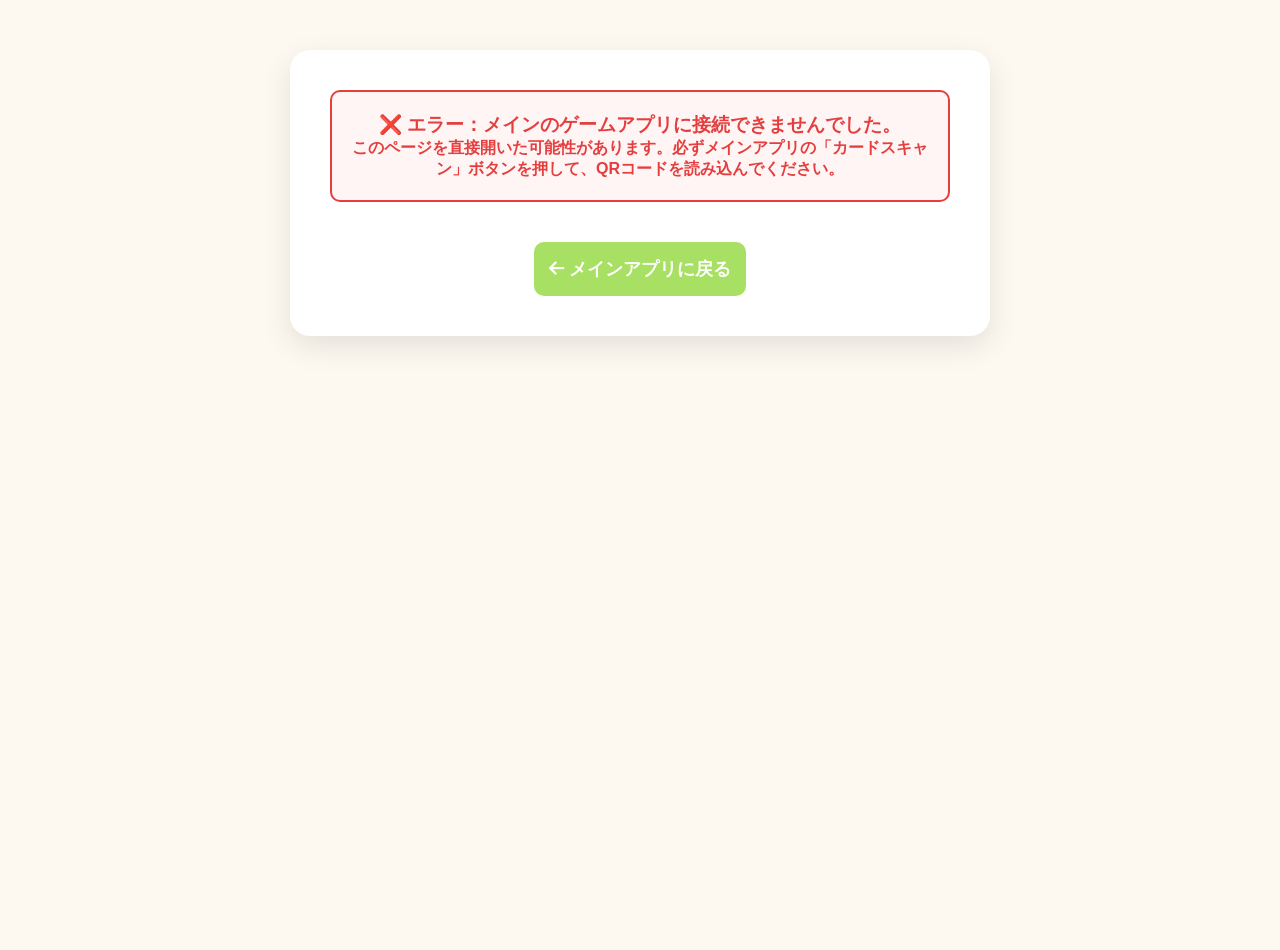
<file: card_info.html>
<!DOCTYPE html>
<html lang="ja">
<head>
    <meta charset="UTF-8">
    <meta name="viewport" content="width=device-width, initial-scale=1.0">
    <title>カード情報 - ライフリッジゲーム</title>
    <link rel="stylesheet" href="style.css">
    <link rel="stylesheet" href="https://cdnjs.cloudflare.com/ajax/libs/font-awesome/6.0.0/css/all.min.css">
    <style>
        /* card_info.html 専用スタイル */
        body { background: #FDF8F0; }
        .card-container {
            max-width: 700px;
            margin: 50px auto;
            background: white;
            border-radius: 20px;
            padding: 40px;
            box-shadow: 0 10px 30px rgba(0,0,0,0.1);
            text-align: center;
        }
        
        .card-header {
            background: linear-gradient(135deg, #FFA07A 0%, #FF7F50 100%);
            color: #1A202C; 
            padding: 20px;
            border-radius: 15px;
            margin-bottom: 20px;
        }
        .card-header h2 {
            font-size: 2em;
            margin: 0;
        }
        .card-header p {
            margin-top: 5px;
            font-size: 1.1em;
            color: #4A5568;
        }
        
        .card-effect {
            border: 2px solid #FEEABC;
            padding: 20px;
            border-radius: 10px;
            margin-bottom: 20px;
            background: #FFFBF5;
        }
        .card-effect p {
            font-size: 1.2em;
            color: #333;
            font-weight: bold;
        }
        
        /* 解説文エリアのスタイル */
        .card-explanation-box {
            background-color: #f0fff4;
            border: 1px solid #c6f6d5;
            border-radius: 10px;
            padding: 15px;
            margin-bottom: 20px;
            text-align: left;
            font-size: 0.95em;
            line-height: 1.6;
            color: #2f855a;
            white-space: pre-wrap; /* 改行をそのまま表示 */
        }

        .error-message {
            color: #e53e3e;
            background: #fff5f5;
            border: 2px solid #e53e3e;
            padding: 20px;
            border-radius: 10px;
            margin-bottom: 20px;
            font-weight: bold;
        }
    </style>
</head>
<body>
    <div class="card-container">
        <div id="card-display">
            </div>
        <button onclick="window.location.href='index.html';" class="btn-primary" style="margin-top: 20px;">
            <i class="fas fa-arrow-left"></i> メインアプリに戻る
        </button>
    </div>

    <script>
        // ----------------------------------------------------
        // 1. カードデータ定義 (解説文反映版)
        // ----------------------------------------------------
        // 職業別の昇格内容（game.js の PROMOTION_LADDER と同じ値。根拠は game.js のコメント参照）
        const PROMOTION_LADDER = {
            "J001": [{ title: "課長", rate: 1.6 }, { title: "部長", rate: 1.9 }],
            "J002": [{ title: "課長", rate: 1.2 }, { title: "部長", rate: 1.55 }],
            "J003": [{ title: "料理長", rate: 1.5 }, { title: "総料理長", rate: 1.8 }],
            "J004": [{ title: "主任保育士", rate: 1.35 }, { title: "園長", rate: 1.6 }],
            "J005": [{ title: "診療部長", rate: 1.35 }, { title: "病院長", rate: 1.6 }],
            "J006": [{ title: "看護師長", rate: 1.25 }, { title: "看護部長", rate: 1.5 }],
            "J007": [{ title: "店長", rate: 1.45 }, { title: "独立開業（サロンオーナー）", rate: 1.75 }],
            "J008": [{ title: "正社員登用", rate: 1.35 }, { title: "正社員（主任）", rate: 1.6 }],
            "J009": [{ title: "勤務時間拡大（社会保険に加入）", rate: 1.6 }, { title: "パートリーダー", rate: 1.9 }],
            "J010": []
        };
        // 継続支出（game.js の RECURRING_EVENT_COSTS と同じ値。根拠は game.js のコメント参照）
        const RECURRING_EVENT_COSTS = {
            "L009": { label: '自分磨き（エステ・スクール）', costs: { low: 6, mid: 12, high: 30 }, years: null },
            "L041": { label: '白髪染め・スキンケア', costs: { low: 3, mid: 6, high: 12 }, years: null },
            "L067": { label: '美容医療のメンテナンス', costs: { low: 10, mid: 20, high: 50 }, years: null },
            "L045": { label: 'パーソナルジムの月会費', costs: { low: 6, mid: 15, high: 36 }, years: 10 },
            "L030": { label: 'フードデリバリーの習慣', costs: { low: 6, mid: 12, high: 30 }, years: 10 },
            "L010": { label: '趣味の継続費用', costs: { low: 5, mid: 10, high: 30 }, years: null },
            "L047": { label: '大人の趣味の継続費用', costs: { low: 5, mid: 12, high: 36 }, years: null },
            "L055": { label: '推し活の遠征費', costs: { low: 5, mid: 12, high: 30 }, years: 10 },
            "L073": { label: 'ゴルフ会員権の年会費・プレー代', costs: { low: 12, mid: 24, high: 60 }, years: null },
            "L070": { label: '大型バイクの維持費（税・保険・整備）', costs: { low: 6, mid: 10, high: 15 }, years: null },
            "L095": { label: 'キャンピングカーの維持費（税・保険・駐車場）', costs: { low: 15, mid: 25, high: 40 }, years: null },
            "L034": { label: '子どもの習い事の月謝', costs: { low: 6, mid: 15, high: 36 }, years: 10 },
            "L017": { label: 'ペットの飼育費（フード・医療・トリミング）', costs: { low: 15, mid: 25, high: 40 }, years: 15 },
            "L018": { label: 'ペットの飼育費（フード・医療・トリミング）', costs: { low: 15, mid: 25, high: 40 }, years: 15 },
            "L066": { label: 'ペットの飼育費（フード・医療・トリミング）', costs: { low: 15, mid: 25, high: 40 }, years: 15 },
            "L060": { label: '親の介護施設の費用（一部負担）', costs: { low: 12, mid: 24, high: 60 }, years: 5 },
            "S030": { label: 'サブスクの値上げ分', costs: { low: 1, mid: 2, high: 4 }, years: null },
            "S056": { label: '通信・デジタルサービスの値上げ分', costs: { low: 1, mid: 2, high: 3 }, years: null }
        };

        // 昇格チャレンジの成功率（10段階。game.js の PROMOTION_SUCCESS_RATE と同じ値）
        const PROMOTION_SUCCESS_RATE = {
            "J003": 4, "J004": 4, "J007": 4, "J008": 4, "J009": 4,
            "J001": 2, "J002": 2, "J006": 2,
            "J005": 1
        };

        const CARD_DATA = {
            // --- 職業カード (J001 - J010) ---
            "J001": { 
                title: "職業: 会社員", type: "job", salary: { 30: 400, 40: 470, 50: 510, 60: 400 },
                explanation: "安定のスタンダード職。給与は50代まで緩やかに上昇し、60代は定年後の再雇用などで下がる、最も標準的な職業です。退職金もしっかり出るため、堅実な人生設計が立てやすいのが魅力です。\n　現実の平均年収は約450万〜550万円とされていますが、年齢や業界、企業規模により大きく異なります。(出典：厚生労働省「令和4年 賃金構造基本統計調査」より)" 
            },
            "J002": { 
                title: "職業: 公務員", type: "job", salary: { 30: 500, 40: 640, 50: 720, 60: 560 },
                explanation: "鉄壁の安定感。景気変動イベント（好景気・不景気）の影響を受けにくく、退職金の額も高水準で安定しています。リスクを避けて手堅くクリアしたい場合に最適です。\n　現実の平均年収は約600万〜700万円です。民間企業に準拠して決定されますが、生涯賃金は比較的高く安定しているのが特徴です。(出典：総務省「令和4年 地方公務員給与実態調査」等より推計)" 
            },
            "J003": { 
                title: "職業: 料理人", type: "job", salary: { 30: 250, 40: 270, 50: 260, 60: 230 },
                explanation: "腕を磨いて上を目指す職業。年齢だけでは給与はあまり上がりませんが、料理長などへの昇格で大きく収入を伸ばせます。「オーバーツーリズム」などのイベントで臨時収入が発生するチャンスがあります。\n　現実の平均年収は約350万〜450万円です。見習い期間は低いですが、料理長やオーナーシェフになると1,000万円を超えるケースもあります。(出典：厚生労働省「令和4年 賃金構造基本統計調査」飲食物調理従事者より)" 
            },
            "J004": { 
                title: "職業: 保育士", type: "job", salary: { 30: 300, 40: 330, 50: 320, 60: 310 },
                explanation: "幸福度の守護者。給与水準は平均的ですが、職業特性として「ライフポイント（幸福度）」が高く設定されています。お金よりも心の豊かさやスコア（LP）を重視するプレイに向いています。\n　現実の平均年収は約380万〜430万円です。処遇改善施策により年々上昇傾向にありますが、責任の重さに対してまだ低いという声もあります。(出典：厚生労働省「令和4年 賃金構造基本統計調査」保育士より)" 
            },
            "J005": { 
                title: "職業: 医師", type: "job", salary: { 30: 1000, 40: 1350, 50: 1440, 60: 1550 },
                explanation: "最強の資金力。全職業中で圧倒的No.1の高収入を誇りますが、激務のためイベントでのストレスを受けやすかったり、教育費が高くなったりするリスクがあります。ハイリスク・ハイリターンな職業です。\n　現実の平均年収は約1,200万〜1,500万円と全職業の中で最高水準ですが、勤務医か開業医か、あるいは診療科によっても幅があります。(出典：厚生労働省「令和4年 賃金構造基本統計調査」医師より)" 
            },
            "J006": { 
                title: "職業: 看護師", type: "job", salary: { 30: 450, 40: 490, 50: 510, 60: 450 },
                explanation: "高水準のバランス型。会社員よりもベース給与が高く、かつ医師ほど極端ではないため、安定して高収入を得られます。「猛暑」などの季節イベントでボーナスが入ることもあり、金銭的に有利です。\n　現実の平均年収は約450万〜500万円です。夜勤手当などが加算されるため、一般的な事務職より給与が高い傾向にあります。(出典：厚生労働省「令和4年 賃金構造基本統計調査」看護師より)" 
            },
            "J007": { 
                title: "職業: 美容師", type: "job", salary: { 30: 350, 40: 370, 50: 300, 60: 290 },
                explanation: "センスと技術の世界。給与は控えめからのスタートですが、ライフポイント（やりがい）が高めです。退職金制度がない場合が多いため、現役時代の資産運用（投資カード）が攻略のカギになります。\n　現実の平均年収は約330万〜400万円です。スタイリストになるまでの下積み期間は低賃金ですが、人気美容師になれば高収入も可能です。(出典：厚生労働省「令和4年 賃金構造基本統計調査」理容・美容師より)" 
            },
            "J008": { 
                title: "職業: フリーター", type: "job", salary: { 30: 200, 40: 200, 50: 200, 60: 200 }, 
                explanation: "自由への切符。収入は低いですが、特定のイベントで「縛られない生き方」によるメリットを得ることがあります。ただし退職金が出ないため、老後の資金計画は必須です。\n　現実の平均年収は約150万〜250万円です。フルタイムで働いても、時給制のため年収の伸びには限界があることが統計上示されています。(出典：厚生労働省「令和3年 賃金構造基本統計調査」短時間労働者より)" 
            },
            "J009": { 
                title: "職業: パート従業員", type: "job", salary: { 30: 100, 40: 100, 50: 100, 60: 100 }, 
                explanation: "家計のサポーター。主に「プレイヤー2（配偶者）」が選択することを想定しています。無理のない範囲で働き、世帯収入を堅実に底上げします。\n　現実の平均年収は約100万〜130万円です。いわゆる「年収の壁（住民税の110万、社会保険の130万など。所得税は2025年の改正で160万まで非課税）」を意識して調整して働く人が多いため、この金額帯に集中します。扶養内なら額面がほぼそのまま手取りになります。(出典：厚生労働省「毎月勤労統計調査」パートタイム労働者より)" 
            },
            "J010": { 
                title: "職業: 専業主婦（主夫）", type: "job", salary: { 30: 0, 40: 0, 50: 0, 60: 0 }, 
                explanation: "家庭の守護神。収入はゼロですが、高いライフポイント補正を持ちます。パートナーが高収入の場合、非常に安定した幸福な生活を送ることができます。\n　現実の平均年収は0円（賃金なし）ですが、内閣府の試算によると、専業主婦の家事労働の貨幣評価額は約304万円相当とされています。(参考：内閣府「無償労働の貨幣評価」より)" 
            },

            // --- 結婚カード (M001 - M003) ---
            "M001": { title: "結婚💍 - 親族のみの挙式", type: "marriage", costsByIncome: { low: 150, mid: 200, high: 300 }, explanation: "親族のみのシンプル挙式。費用は世帯年収によります。" },
            "M002": { title: "結婚💍 - 標準的な挙式", type: "marriage", costsByIncome: { low: 300, mid: 400, high: 600 }, explanation: "一般的な挙式。費用は世帯年収によります。" },
            "M003": { title: "結婚💍 - 豪華な挙式", type: "marriage", costsByIncome: { low: 500, mid: 600, high: 800 }, explanation: "豪華な挙式。費用は世帯年収によります。" },

            // --- 子どもカード (C001 - C003) ---
            "C001": { title: "子供👶 - 1人授かる", type: "children", costsByIncome: { low: 60, mid: 90, high: 150 }, explanation: "1人目の子ども。年間教育費は世帯年収によります。" },
            "C002": { title: "子供👶 - 2人授かる", type: "children", costsByIncome: { low: 90, mid: 150, high: 250 }, explanation: "2人目の子ども。年間教育費は世帯年収によります。" },
            "C003": { title: "子供👶 - 3人授かる", type: "children", costsByIncome: { low: 110, mid: 170, high: 290 }, explanation: "3人目の子ども。年間教育費は世帯年収によります。" },

            // --- 住宅カード (H001 - H009) ---
            "H001": { title: "一戸建て🏡 - お手ごろ", type: "house", costsByIncome: { low: 55, mid: 115, high: 180 }, explanation: "お手ごろ一戸建て。" },
            "H002": { title: "一戸建て🏡 - 標準",   type: "house", costsByIncome: { low: 75, mid: 150, high: 195 }, explanation: "標準一戸建て。" },
            "H003": { title: "一戸建て🏡 - 豪華",   type: "house", costsByIncome: { low: 150, mid: 230, high: 305 }, explanation: "豪華一戸建て。" },
            "H004": { title: "マンション🏢 - お手ごろ", type: "house", costsByIncome: { low: 55, mid: 100, high: 170 }, explanation: "お手ごろマンション。" },
            "H005": { title: "マンション🏢 - 標準",   type: "house", costsByIncome: { low: 70, mid: 135, high: 180 }, explanation: "標準マンション。" },
            "H006": { title: "マンション🏢 - 豪華",   type: "house", costsByIncome: { low: 135, mid: 205, high: 285 }, explanation: "豪華マンション。" },
            "H007": { title: "賃貸🏠 - お手ごろ",   type: "house", costsByIncome: { low: 50, mid: 90, high: 150 }, explanation: "お手ごろ賃貸。" },
            "H008": { title: "賃貸🏠 - 標準",     type: "house", costsByIncome: { low: 60, mid: 120, high: 160 }, explanation: "標準賃貸。" },
            "H009": { title: "賃貸🏠 - 豪華",     type: "house", costsByIncome: { low: 120, mid: 180, high: 250 }, explanation: "豪華賃貸。" },

            // --- 自動車カード (A001 - A003) ---
            "A001": { title: "自動車🚗 - お手ごろクラス", type: "car", costsByIncome: { low: 90, mid: 130, high: 200 }, explanation: "お手ごろ車。年間費用は世帯年収によります。" },
            "A002": { title: "自動車🚗 - 標準クラス", type: "car", costsByIncome: { low: 280, mid: 350, high: 450 }, explanation: "標準車。年間費用は世帯年収によります。" },
            "A003": { title: "自動車🚗 - ハイクラス", type: "car", costsByIncome: { low: 580, mid: 680, high: 1080 }, explanation: "ハイクラス車。年間費用は世帯年収によります。" },

            // --- 保険カード (I001 - I003) ---
            "I001": { title: "生命保険カード", type: "insurance", effect: "年間保険料: 10万円", explanation: "生命保険。万一の備え。" },
            "I002": { title: "火災保険カード", type: "insurance", effect: "年間保険料: 10万円", explanation: "火災保険。家財保護。" },
            "I003": { title: "自動車保険カード", type: "insurance", effect: "年間保険料: 6万円", explanation: "自動車保険。事故時安心。" },

            // --- ライフイベントカード (L001 - L016) ---
            "L001": { title: "子どもの英才教育", type: "life_event_asset_change", effect: "教育資金: 150万円 (一括支出)", explanation: "子どもの可能性を広げる投資。" },
            "L002": { title: "家族旅行", type: "life_event_asset_change", costsByIncome: { low: 100, mid: 200, high: 300 }, effect: "臨時出費 (年収による)", explanation: "家族の絆を深める旅行。費用は世帯年収によります。" },
            "L003": { title: "冠婚葬祭", type: "life_event_asset_change", costsByIncome: { low: 20, mid: 50, high: 80 }, effect: "臨時出費 (年収による)", explanation: "冠婚葬祭の出費。人生の節目。支出は世帯年収によります。" },
            "L004": { title: "交通事故", type: "life_event", effect: "修理・治療費: 200万円 (自動車保険で0円)", explanation: "交通事故。保険でカバー可能。" },
            "L005": { title: "家族もしくは本人の怪我", type: "life_event", effect: "治療費: 100万円 (生命保険で0円)", explanation: "怪我の治療。保険重要。" },
            "L006": { title: "病気で入院", type: "life_event", effect: "治療費: 150万円 (生命保険で0円)", explanation: "病気入院。医療費負担軽減。" },
            "L007": { title: "盗難被害", type: "life_event", effect: "被害額: 100万円 (火災保険で0円)", explanation: "盗難被害。保険で補償。" },
            "L008": { title: "装飾品の購入", type: "life_event_asset_change", effect: "購入費用: 50万円 (一括支出)", explanation: "装飾品購入。生活の彩り。" },
            "L009": { title: "自分磨き", type: "life_event_asset_change", costsByIncome: { low: 50, mid: 150, high: 300 }, effect: "臨時出費 (年収による)", explanation: "自分磨き投資。スキルアップ。費用は世帯年収によります。" },
            "L010": { title: "趣味に夢中", type: "life_event_asset_change", costsByIncome: { low: 100, mid: 150, high: 350 }, effect: "臨時出費 (年収による)", explanation: "趣味の出費。リフレッシュ。費用は世帯年収によります。" },
            "L011": { title: "子どもの結婚", type: "life_event_asset_change", effect: "援助資金: 100万円 (一括支出)", explanation: "子どもの結婚援助。" },
            "L013": { title: "深夜2時の「ポチり」事故", type: "life_event", effect: "散財: 30万円", explanation: "謎の万能感で不要な物を爆買い。届いた時の絶望感と、開封時のワクワク感。" },
            "L014": { title: "推しの「卒業」発表", type: "life_event_asset_change", costsByIncome: { low: 20, mid: 50, high: 100 }, explanation: "悔いを残さないための全力投資。最後のライブとグッズ購入費は年収に比例します。" },
            "L015": { title: "飼い猫の動画がバズった", type: "life_event", effect: "臨時収入: 30万円", explanation: "「うちの子が世界一可愛い」という親バカ心で動画を投稿したら、世界中が『Yes』と答えた。承認欲求とお財布が同時に満たされる、最高の瞬間。" },
            "L016": { title: "サブスクの亡霊", type: "life_event", effect: "固定費削減: 年間-5万円", explanation: "使っていないジムと動画サイトを解約！ 過去の出費は痛いですが、これからの年間支出が5万円安くなります。" },
            "L017": { title: "ペットのお迎え🐾", type: "life_event_asset_change", costsByIncome: { low: 150, mid: 200, high: 250 }, explanation: "新しい家族としてペットを迎え入れます。日々の癒やしを得ますが、食費や医療費など継続的な費用がかかります。" },

            // --- 30代向けライフイベントカード (L018 - L037) ---
            "L018": { title: "運命の出会い！ペットのお迎え", type: "life_event_asset_change", costsByIncome: { low: 20, mid: 40, high: 80 }, explanation: "ペットショップで目が合い新しい家族を迎える。生体代や初期設備でまとまったお金が飛ぶが、毎日の癒やしを得る。" },
            "L019": { title: "コストコ・IKEA爆買い", type: "life_event_asset_change", costsByIncome: { low: 2, mid: 5, high: 10 }, explanation: "巨大なカートの魔力に負け、大量のディナーロールや不要なオシャレ間接照明を衝動買い。見事に散財する。" },
            "L020": { title: "フリマアプリの梱包奴隷", type: "life_event_asset_change", costsByIncome: { low: -2, mid: -5, high: -10 }, explanation: "断捨離で不用品を売り臨時収入を得るが、値切り交渉や梱包・発送の手間に追われ、時給換算して白目を剥く。" },
            "L021": { title: "ワンオペ育児の限界突破", type: "life_event_asset_change", costsByIncome: { low: 3, mid: 8, high: 20 }, explanation: "育児タスクが1人に集中しメンタルが崩壊寸前。家事代行サービスや高級デリバリーに課金して無理やり乗り切る。" },
            "L022": { title: "マウンティング防衛戦", type: "life_event_asset_change", costsByIncome: { low: 5, mid: 15, high: 40 }, explanation: "保育園の集まりでさりげないマウントを被弾。見栄を張って高級ブランドのバッグや服を無理してカード決済で買う。" },
            "L023": { title: "子どもの「初めての言葉」", type: "life_event_asset_change", costsByIncome: { low: 3, mid: 5, high: 10 }, explanation: "我が子が初めて言葉を発した感動のあまり、絶対に遊ばないであろう超高額な海外製「知育玩具セット」を即買いする。" },
            "L024": { title: "初めてのお遊戯会で大号泣", type: "life_event_asset_change", costsByIncome: { low: 5, mid: 15, high: 30 }, explanation: "ステージで棒立ちの我が子を見て涙腺崩壊。この姿を最高画質で残すため、最新の4Kビデオカメラと望遠レンズを購入する。" },
            "L025": { title: "ファミリーキャンプデビュー", type: "life_event_asset_change", costsByIncome: { low: 10, mid: 25, high: 60 }, explanation: "形から入るタイプ。有名ブランドの高級テントや焚き火台を一式揃えるが、設営で夫婦喧嘩になり一回で挫折しそうになる。" },
            "L026": { title: "マイホームブルーの反動", type: "life_event_asset_change", costsByIncome: { low: 15, mid: 30, high: 80 }, explanation: "家づくりの打ち合わせやローン審査のストレスを発散するため、予算外の高級ソファや大型テレビを勢いで買ってしまう。" },
            "L027": { title: "キャリアのドロ沼激務期", type: "life_event_asset_change", costsByIncome: { low: -20, mid: -50, high: -100 }, explanation: "大きなプロジェクトを任され、残業代や特別手当で臨時収入は跳ね上がるが、過労で家族との時間が消滅する。" },
            "L028": { title: "ふるさと納税の罠", type: "life_event_asset_change", costsByIncome: { low: 3, mid: 5, high: 10 }, explanation: "限度額ギリギリまで寄付したら、大量の冷凍カニが届き冷凍庫がパンク。急遽、専用のセカンド冷凍庫を購入する羽目に。" },
            "L029": { title: "30代の過信「ぎっくり腰」", type: "life_event_asset_change", costsByIncome: { low: 3, mid: 5, high: 10 }, explanation: "子どもを抱き上げた瞬間に腰が爆発。「まだ若いから」という過信が砕け、保険適用外の高額な整体や鍼灸院に通い詰める。" },
            "L030": { title: "フードデリバリーVIP会員", type: "life_event_asset_change", costsByIncome: { low: 5, mid: 12, high: 30 }, explanation: "「自炊する時間がもったいない」と言い訳し、毎日のようにデリバリーを頼んだ結果、月の食費が家賃を超えてしまう。" },
            "L031": { title: "急な子どもの夜間発熱", type: "life_event_asset_change", costsByIncome: { low: 3, mid: 5, high: 10 }, explanation: "深夜に40度の熱。夜間救急へのタクシー代や、翌日仕事を休めず手配した「高額な病児保育・シッター代」が飛んでいく。" },
            "L032": { title: "深夜のソシャゲ重課金", type: "life_event_asset_change", costsByIncome: { low: 3, mid: 10, high: 30 }, explanation: "仕事と育児のストレスでガチャに熱くなり、「推し」が出るまで課金。翌月のクレジットカードの請求額に絶望する。" },
            "L033": { title: "結婚記念日アニバーサリー", type: "life_event_asset_change", costsByIncome: { low: 3, mid: 5, high: 10 }, explanation: "子どもを実家に預け、久しぶりに夫婦2人で高級ホテルのディナーへ。新婚時代を思い出し、絆が深まる。" },
            "L034": { title: "子どもの習い事フルコース", type: "life_event_asset_change", costsByIncome: { low: 5, mid: 15, high: 30 }, explanation: "水泳、英語、プログラミング…子どもの可能性を広げたい一心で掛け持ちさせ、月謝と指定ユニフォーム代の総額に震える。" },
            "L035": { title: "最新時短家電への投資", type: "life_event_asset_change", costsByIncome: { low: 15, mid: 30, high: 50 }, explanation: "「時間をお金で買う」を合言葉に、ドラム式洗濯乾燥機と最新ロボット掃除機を一括購入。生活は劇的に楽になる。" },
            "L036": { title: "空飛ぶおもちゃと大画面テレビ", type: "life_event_asset_change", costsByIncome: { low: 8, mid: 15, high: 30 }, explanation: "子どもが家の中で全力で投げたおもちゃがテレビに直撃。しかし火災保険（家財）で直せることを学ぶ。" },
            "L037": { title: "「使途不明金」発覚と家計会議", type: "life_event_asset_change", costsByIncome: { low: -30, mid: -60, high: -120 }, explanation: "お互いの無駄遣いが発覚し大喧嘩。しかし家計簿アプリを導入して通信費等を見直した結果、家計がスリム化する。" },

            // --- 40代向けライフイベントカード (L038 - L057) ---
            "L038": { title: "中間管理職のストレス散財", type: "life_event_asset_change", costsByIncome: { low: 5, mid: 15, high: 50 }, explanation: "上司と部下の板挟みストレスから逃れるため、身の丈に合わない高級時計やゴルフセットを衝動買いしてしまう。" },
            "L039": { title: "過労で突然の入院と手術", type: "life_event_asset_change", costsByIncome: { low: 15, mid: 30, high: 50 }, explanation: "40代のガタが来る時期。過労で倒れ、手術と入院を余儀なくされる。高額な医療費が家計にのしかかる。" },
            "L040": { title: "子どもの反抗期と壁の穴", type: "life_event_asset_change", costsByIncome: { low: 3, mid: 5, high: 10 }, explanation: "我が子が何を言っても「うるせぇ」しか言わなくなり、怒りで部屋の壁に穴を開ける。クロスの修繕費が請求される。" },
            "L041": { title: "白髪とシワへの徹底抗戦", type: "life_event_asset_change", costsByIncome: { low: 3, mid: 10, high: 30 }, explanation: "鏡を見るたび老いを実感。毎月の高級サロンでの白髪染めや、高額なアンチエイジング美容液の定期購入を始める。" },
            "L042": { title: "塾・予備校課金が天を突く", type: "life_event_asset_change", costsByIncome: { low: 30, mid: 60, high: 150 }, explanation: "高校・大学受験に向けて大手進学塾へ。夏期講習・合宿代の請求書を見て「これは大人のソシャゲか」と悟る。" },
            "L043": { title: "同窓会での見栄張り", type: "life_event_asset_change", costsByIncome: { low: 5, mid: 10, high: 30 }, explanation: "出世した友人に負けたくない一心で、同窓会の直前にデパートでブランドスーツと高級靴を新調してしまう。" },
            "L044": { title: "中年の危機（ミッドライフ）", type: "life_event_asset_change", costsByIncome: { low: 10, mid: 30, high: 100 }, explanation: "「自分の人生このままでいいのか」と謎の焦りを感じ、突然若者向けのロードバイクや派手なオープンカーを買う。" },
            "L045": { title: "メタボ対策のパーソナルジム", type: "life_event_asset_change", costsByIncome: { low: 5, mid: 20, high: 50 }, explanation: "自己流ダイエットの限界を悟り、数十万する「結果にコミットする」完全個室パーソナルジムに入会する。" },
            "L046": { title: "子どもの部活の全国大会応援", type: "life_event_asset_change", costsByIncome: { low: 5, mid: 15, high: 30 }, explanation: "子どもが全国大会に出場！遠方までの家族全員の飛行機代と宿泊費で大赤字だが、涙が出るほどの感動を味わう。" },
            "L047": { title: "「大人の趣味」沼への没入", type: "life_event_asset_change", costsByIncome: { low: 5, mid: 20, high: 60 }, explanation: "家族が土日に付き合ってくれなくなり、ソロキャンプやカメラなど、ハイエンドな機材を集める趣味に大金をつぎ込む。" },
            "L048": { title: "洗濯機の水漏れ大パニック", type: "life_event_asset_change", costsByIncome: { low: 30, mid: 50, high: 100 }, explanation: "洗濯機のホースが外れ、床や階下を水浸しにしてしまう。高額な修繕費や賠償金に青ざめるが、火災保険（水濡れ・個人賠償）で全額カバーできると学ぶ。" },
            "L049": { title: "老眼鏡（シニアグラス）デビュー", type: "life_event_asset_change", costsByIncome: { low: 1, mid: 3, high: 10 }, explanation: "スマホの文字が見えなくなり、有名ブランドの数万円するオシャレな老眼鏡を家・職場・車用に複数買いする。" },
            "L050": { title: "ペットのシニア期・医療費", type: "life_event_asset_change", costsByIncome: { low: 10, mid: 20, high: 50 }, explanation: "愛犬・愛猫が体調を崩し手術へ。人間の保険が効かないため、お会計の金額に目玉が飛び出るが命には代えられない。" },
            "L051": { title: "歯のトラブル・自費診療", type: "life_event_asset_change", costsByIncome: { low: 5, mid: 15, high: 40 }, explanation: "歯痛で駆け込んだ歯医者で「セラミックかインプラントですね」と宣告され、保険適用外の治療でボーナスが消滅。" },
            "L052": { title: "親の実家をバリアフリー改修", type: "life_event_asset_change", costsByIncome: { low: 5, mid: 10, high: 30 }, explanation: "実家に手すり等を設置！親の要介護認定により「介護保険の住宅改修費制度（上限20万円）」を活用し、賢く費用を抑えつつ親孝行できた！" },
            "L053": { title: "子どもの短期留学サポート", type: "life_event_asset_change", costsByIncome: { low: 30, mid: 80, high: 200 }, explanation: "かわいい子には旅をさせよ。子どもの成長と国際感覚を養うため、数週間の語学留学費用を親心でポンと出す。" },
            "L054": { title: "もらい事故で車が破損", type: "life_event_asset_change", costsByIncome: { low: 20, mid: 50, high: 100 }, explanation: "駐車場での当て逃げや追突事故により愛車が大きく破損。修理代の請求書を見て青ざめる。" },
            "L055": { title: "推し活の「遠征」ガチ勢化", type: "life_event_asset_change", costsByIncome: { low: 5, mid: 15, high: 40 }, explanation: "アイドルや舞台の全国ツアーを全通。新幹線代、ホテル代、グッズのコンプリート買いで財産がものすごい勢いで溶ける。" },
            "L056": { title: "子どもの自転車トラブルで賠償", type: "life_event_asset_change", costsByIncome: { low: 30, mid: 50, high: 100 }, explanation: "子どもが自転車で他人の高級車に激突！高額修理代に青ざめるが、実は火災保険の「個人賠償責任特約」で全額カバーできると学ぶ。" },
            "L057": { title: "副業スキルの本格化と結実", type: "life_event_asset_change", costsByIncome: { low: -100, mid: -100, high: -100 }, explanation: "30代からコツコツと磨いてきた副業スキル（動画編集やコンサル等）が完全に軌道に乗り、安定した大きな副収入源となる。長年の努力が実を結び資産が大きく増加する！" },

            // --- 50代向けライフイベントカード (L058 - L077) ---
            "L058": { title: "役職定年の冷たい風", type: "life_event_asset_change", costsByIncome: { low: 30, mid: 50, high: 100 }, explanation: "役職を解かれボーナス等が減少。プライドが傷つくと共に、家計の見直しを迫られる。" },
            "L059": { title: "子どもの「巣立ち」と引越し援助", type: "life_event_asset_change", costsByIncome: { low: 30, mid: 50, high: 100 }, explanation: "子どもが家を出る。寂しさをこらえ、新居の敷金礼金や家具家電をプレゼントして送り出す。" },
            "L060": { title: "親の介護施設入居費用（一部負担）", type: "life_event_asset_change", costsByIncome: { low: 50, mid: 100, high: 300 }, explanation: "親が有料老人ホームへ。高額な入居一時金を、親の貯金や兄弟と分担しつつ、自分も一部を負担する。" },
            "L061": { title: "子育て終了記念！豪華夫婦旅行", type: "life_event_asset_change", costsByIncome: { low: 30, mid: 50, high: 100 }, explanation: "学費の支払いがすべて終わった記念に、海外旅行や高級温泉宿へ繰り出す。" },
            "L062": { title: "第二の青春！大学への学び直し", type: "life_event_asset_change", costsByIncome: { low: 50, mid: 80, high: 150 }, explanation: "定年後を見据え、通信制大学や専門学校に入学。脳の衰えと戦いながら知的好奇心を満たす。" },
            "L063": { title: "熟年離婚回避の慰謝料的プレゼント", type: "life_event_asset_change", costsByIncome: { low: 10, mid: 30, high: 100 }, explanation: "2人きりの生活の息苦しさから離婚の危機。パートナーへ高級なジュエリーなどを贈って繋ぎ止める。" },
            "L064": { title: "子どもの結婚式で親も大奮発", type: "life_event_asset_change", costsByIncome: { low: 50, mid: 100, high: 200 }, setFlag: "childMarried", excludeFlag: "childMarried", explanation: "衣装代やお色直しの費用の一部を気前よくキャッシュで負担する。" },
            "L065": { title: "人間ドックでポリープ発見", type: "life_event_asset_change", costsByIncome: { low: 5, mid: 10, high: 30 }, explanation: "初期の手術と数日の入院。健康への不安を抱えつつ、医療費の出費が発生する。" },
            "L066": { title: "新しい家族のお迎え", type: "life_event_asset_change", costsByIncome: { low: 20, mid: 40, high: 80 }, setFlag: "hasPet", explanation: "子どもが大きくなり家が静かになったため、新しいペットを迎える。" },
            "L067": { title: "シミ・シワ消しの美容医療沼", type: "life_event_asset_change", costsByIncome: { low: 10, mid: 30, high: 80 }, explanation: "老け込みたくない一心で、最新のシミ取りレーザーなど自費診療の美容クリニックに定期課金する。" },
            "L068": { title: "実家の「墓じまい」「仏壇じまい」", type: "life_event_asset_change", costsByIncome: { low: 30, mid: 50, high: 100 }, explanation: "親の希望で、遠方の墓を永代供養に変更。お布施や墓石の解体工事費用などで出費が発生する。" },
            "L069": { title: "謎の健康器具コレクション", type: "life_event_asset_change", costsByIncome: { low: 5, mid: 10, high: 20 }, explanation: "深夜のテレビショッピングにそそのかされ、「血流が良くなるマット」などを買い漁る。" },
            "L070": { title: "リターンライダーの大型バイク購入", type: "life_event_asset_change", costsByIncome: { low: 50, mid: 100, high: 200 }, explanation: "若い頃に諦めた大型バイクの免許を今さら取得。車体と革ジャンを買い揃え大金をつぎ込む。" },
            "L071": { title: "愛犬・愛猫の看取りとペット葬", type: "life_event_asset_change", costsByIncome: { low: 10, mid: 15, high: 30 }, requireFlag: "hasPet", explanation: "長年家族を支えてくれたペットが天国へ。手厚い医療費と立派な葬儀代がかかるが、十分な見送りができた。" },
            "L072": { title: "詐欺スレスレの「高配当ファンド」", type: "life_event_asset_change", costsByIncome: { low: 30, mid: 100, high: 300 }, explanation: "老後資金に焦り、怪しい知人の投資話に乗って資金を見事に溶かす（高い勉強代）。" },
            "L073": { title: "夫婦でゴルフ場の会員権購入", type: "life_event_asset_change", costsByIncome: { low: 50, mid: 100, high: 300 }, explanation: "老後のプレイ代を安くするためと言い訳して数百万円の「ゴルフ場会員権」を買う。" },
            "L074": { title: "衰え防止の「高級自転車」購入", type: "life_event_asset_change", costsByIncome: { low: 10, mid: 20, high: 50 }, explanation: "膝に負担をかけず運動するため、数十万する電動アシスト付きの高級スポーツ自転車（e-bike）を購入する。" },
            "L075": { title: "初孫誕生！全額負担の申し出", type: "life_event_asset_change", costsByIncome: { low: 10, mid: 30, high: 50 }, requireFlag: "childMarried", setFlag: "grandchildBorn", excludeFlag: "grandchildBorn", explanation: "嬉しさのあまり財布の紐が崩壊。高級ベビーカーからお宮参りの費用まで大盤振る舞い！" },
            "L076": { title: "実家の空き家問題・解体費用", type: "life_event_asset_change", costsByIncome: { low: 100, mid: 150, high: 300 }, explanation: "親が施設に入り誰も住まなくなった実家。特定空き家になる前に解体して更地にする。" },
            "L077": { title: "夫婦別室のためのプチリフォーム", type: "life_event_asset_change", costsByIncome: { low: 10, mid: 50, high: 100 }, explanation: "いびきや生活リズムの違いがストレスになり、快適な睡眠を得るために寝室を2つに仕切る。" },

            // --- 60代向けライフイベントカード (L078 - L099) ---
            "L078": { title: "定年直前！フライングご褒美", type: "life_event_asset_change", costsByIncome: { low: 10, mid: 30, high: 50 }, explanation: "いよいよ数年後で定年。気が大きくなってフライングで「自分へのご褒美」を買ってしまう。" },
            "L079": { title: "還暦（60歳）のセルフプロデュース", type: "life_event_asset_change", costsByIncome: { low: 5, mid: 10, high: 30 }, explanation: "「赤いちゃんちゃんこは着ない！」と、自分で高級ディナーや旅行を企画し還暦を祝う。" },
            "L080": { title: "孫への「歩くATM」化", type: "life_event_asset_change", costsByIncome: { low: 5, mid: 15, high: 30 }, requireFlag: "grandchildBorn", explanation: "孫の「買って！」の破壊力に思考停止。最新ゲーム機などを笑顔で買い与える。" },
            "L081": { title: "定年後のクルーズ旅行予約", type: "life_event_asset_change", costsByIncome: { low: 20, mid: 50, high: 100 }, explanation: "退職金が入ることを見越し、長年の夢だった豪華客船の旅を先行予約して手付金を支払う。" },
            "L082": { title: "病院の待合室が「サロン化」", type: "life_event_asset_change", costsByIncome: { low: 2, mid: 5, high: 10 }, explanation: "定期通院の待ち時間が同世代との情報交換の場に。謎のサプリなどを勧められて買ってしまう。" },
            "L083": { title: "定年前の生前整理と断捨離", type: "life_event_asset_change", costsByIncome: { low: 10, mid: 20, high: 50 }, explanation: "子どもに迷惑をかけまいと、業者を呼んで家中の不用品を2トントラックで一気に廃棄。" },
            "L084": { title: "孫の教育資金の一括贈与", type: "life_event_asset_change", costsByIncome: { low: 50, mid: 150, high: 300 }, requireFlag: "grandchildBorn", explanation: "相続税対策を兼ねて、孫の進学資金として「教育資金の一括贈与（非課税）」制度を使いドカンと振り込む。" },
            "L085": { title: "年金定期便ショック", type: "life_event_asset_change", costsByIncome: { low: 10, mid: 30, high: 50 }, explanation: "65歳からの年金見込額を見て青ざめ、不安から怪しい「老後資金対策セミナー」に通ってしまう。" },
            "L086": { title: "台風で屋根と窓ガラスが破損", type: "life_event_asset_change", costsByIncome: { low: 30, mid: 50, high: 100 }, explanation: "猛烈な台風で家屋が破損。高額な修理費に絶望するが、火災保険の「風災補償」でカバーできると学ぶ。" },
            "L087": { title: "退職金運用狙いのプレ営業", type: "life_event_asset_change", costsByIncome: { low: 30, mid: 100, high: 200 }, explanation: "銀行窓口で「もうすぐ定年ですね」と特別プランに乗せられ、手数料の高い投資信託を買わされる。" },
            "L088": { title: "愛犬・愛猫向けシニアリフォーム", type: "life_event_asset_change", costsByIncome: { low: 10, mid: 30, high: 50 }, requireFlag: "hasPet", explanation: "足腰が弱ってきたペットのため、滑りにくい床材への変更やスロープの設置工事を行う。" },
            "L089": { title: "テレビショッピングのVIP顧客", type: "life_event_asset_change", costsByIncome: { low: 5, mid: 10, high: 30 }, explanation: "夜中に眠れずテレビを見て、カニや高枝切りバサミなどを毎晩のように電話注文してしまう。" },
            "L090": { title: "白内障の手術（多焦点レンズ）", type: "life_event_asset_change", costsByIncome: { low: 30, mid: 60, high: 100 }, explanation: "目の霞みを治すため、あえて高額な「多焦点眼内レンズ」を選択。出費は痛いが視界は超クリアに！" },
            "L091": { title: "二世帯住宅への大規模リフォーム", type: "life_event_asset_change", costsByIncome: { low: 100, mid: 300, high: 500 }, explanation: "子ども家族と同居するため、家を「完全分離型」の二世帯住宅にリフォーム。老後資金の大半が吹き飛ぶ。" },
            "L092": { title: "プロに頼む「公正証書遺言」", type: "life_event_asset_change", costsByIncome: { low: 10, mid: 20, high: 30 }, explanation: "「争族」を防ぐため、公証役場に依頼して法的に完璧な遺言書を作成。大人の責任を果たしホッとする。" },
            "L093": { title: "シニアサークルで「ボス」になり散財", type: "life_event_asset_change", costsByIncome: { low: 5, mid: 15, high: 50 }, explanation: "地域のクラブで役員に就任。元会社員のプライドから見栄を張り、飲み会費用を全額奢って資産を減らす。" },
            "L094": { title: "真珠婚式（結婚30周年）のお祝い", type: "life_event_asset_change", costsByIncome: { low: 10, mid: 30, high: 80 }, explanation: "結婚30年の節目。子どもたちも招待し、一流ホテルでディナーパーティーを主催。最高の思い出となる。" },
            "L095": { title: "キャンピングカー購入", type: "life_event_asset_change", costsByIncome: { low: 100, mid: 300, high: 800 }, explanation: "定年後の自由な旅に向け、思い切って高級キャンピングカーを購入。納車を待ちわびて仕事のモチベーションが上がる！" },
            "L096": { title: "シニア割デビューで遊びまくる", type: "life_event_asset_change", costsByIncome: { low: -10, mid: -20, high: -30 }, explanation: "映画館や交通機関の「シニア割」が解禁！賢く割引を活用してアクティブに動き回り、実質的な節約を生む。" },
            "L097": { title: "趣味のコンテストで大賞受賞！", type: "life_event_asset_change", costsByIncome: { low: -5, mid: -10, high: -20 }, explanation: "長年続けてきた趣味（写真、俳句、家庭菜園など）が全国コンテストでまさかの大賞を受賞！豪華な副賞と賞金をゲットし、今後の自信に繋がる。" },
            "L098": { title: "晩婚化時代の「子どもの結婚」", type: "life_event_asset_change", costsByIncome: { low: 30, mid: 80, high: 200 }, setFlag: "childMarried", excludeFlag: "childMarried", explanation: "子どもがようやく結婚！安堵と共に、親としてのメンツで結婚式や新生活の援助に大金を出す。" },
            "L099": { title: "待望の孫誕生！お祝いラッシュ", type: "life_event_asset_change", costsByIncome: { low: 10, mid: 30, high: 50 }, requireFlag: "childMarried", setFlag: "grandchildBorn", excludeFlag: "grandchildBorn", explanation: "目に入れても痛くない孫が誕生！ベビーベッドからお宮参りまで、嬉しさのあまり財布の紐が完全に崩壊する。" },

            // --- ソーシャルイベントカード (S001 - S012) ---
            "S001": { title: "好景気発生", type: "social_event", effect: "世帯収入の2割収入アップ（一時収入扱い・公務員・看護師は影響なし）", explanation: "好景気。現在の世帯手取り年収の20%が、一時収入として入ります。" },
            "S002": { title: "不景気発生", type: "social_event", effect: "世帯収入の2割収入ダウン（一時支出扱い・公務員・看護師は影響なし）", explanation: "不景気。現在の世帯手取り年収の20%が、一時支出として発生します。" },
            "S003": { title: "インフレ発生", type: "social_event", effect: "一時収入 50万円、一時支出 50万円（差し引き0円）", explanation: "インフレ。物価と賃金が同時に上昇。一時的に収入が50万円増え、支出も50万円増えます。" },
            "S004": { title: "新型感染症大流行", type: "social_event", effect: "臨時支出: 50万円 (一括支出)", explanation: "感染症流行。医療出費。" },
            "S005": { title: "社会保障費増大", type: "social_event", effect: "年間支出が5%増加", explanation: "社会保障費増。負担増加。" },
            "L012": { title: "子育て世帯特別給付金", type: "life_event", effect: "子どもの人数×10万円を支給", explanation: "子育て支援給付金。" },
            "S006": { title: "デフレ発生", type: "social_event", effect: "一時収入減 50万円、一時支出減 50万円（差し引き0円）", explanation: "デフレ。物価と賃金が同時に下落。一時的に収入が50万円減り、支出も50万円減ります。" },
            "S007": { title: "バラマキ政策のツケ（増税）", type: "social_event", effect: "給付金10万円 / 増税(年収連動)", explanation: "政府が給付金を配布しましたが、その財源確保のため「なんとなく特別税」が新設されました。給付金10万円を受け取りますが、以降「毎年の支出」が増えます（額は年収により変動）。" },
            "S008": { title: "転売ヤーの暗躍", type: "social_event", costsByIncome: { low: 5, mid: 15, high: 30 }, effect: "趣味の買い物をした世帯のみ高値購入（支出）", explanation: "限定品やレア物を転売ヤーが買い占め！過去に趣味のための買い物（装飾品・自分磨き・趣味・推し活・キャンプ用品・バイク・自転車・カメラ・キャンピングカーなど）をしたプレイヤーは、泣く泣く高値で購入させられる。趣味の買い物をしていない世帯は影響なし。" },
            "S009": { title: "記録的猛暑の到来", type: "social_event", effect: "医師・看護師・会社員・フリーターに臨時収入 (1人+20万円)", explanation: "猛暑により病院と涼しいお店が大繁盛！「医師・看護師・会社員・フリーター」に臨時収入が入ります。" },
            "S010": { title: "オーバーツーリズムの弊害", type: "social_event", effect: "料理人・フリーターに臨時収入 (1人+30万円)", explanation: "観光客が押し寄せ街はパンク状態。飲食店や短期バイトは稼ぎ時となり、「料理人・フリーター」に臨時収入が入ります。" },
            "S011": { title: "レトロブームの到来", type: "social_event", effect: "趣味(L010)の投資額×2倍の収入", explanation: "昔のコレクションが高騰！ 過去に「趣味に夢中(L010)」で支払った金額の倍額が収入として入ります。" },
            "S012": { title: "ステルス値上げ", type: "social_event", costsByIncome: { low: 4, mid: 15, high: 40 }, explanation: "「お値段そのまま」で中身が減る実質値上げ。同じ生活水準を維持するため、買う回数が増えて支出増に。" },

            // --- ソーシャルイベント拡張カード (S013 - S062) ---
            "S013": { title: "消費税15%へ増税", type: "social_event_asset_change", costsByIncome: { low: 150, mid: 200, high: 250 }, explanation: "社会保障費の増大により消費税が引き上げられた！一度発生すると、以降の年代でも10年分の増税負担が恒久的に重くのしかかる。", setFlag: "taxIncreased15" },
            "S014": { title: "異次元の少子化対策第2弾", type: "social_event_asset_change", costsByIncome: { low: 0, mid: 0, high: 0 }, explanation: "国が本気を出した！子どもがいる家庭にのみ、臨時ボーナスが支給される！", conditionBonus: { flag: "hasChildren", amount: -50 } },
            "S015": { title: "ベーシックインカム実験導入", type: "social_event_asset_change", costsByIncome: { low: -10, mid: -10, high: -10 }, explanation: "国民全員に無条件で最低限の生活費を配る制度がテスト導入。全員に臨時収入が入る！" },
            "S016": { title: "ペット税の導入", type: "social_event_asset_change", costsByIncome: { low: 0, mid: 0, high: 0 }, explanation: "動物保護の財源としてペット税が新設。ペットを飼っているプレイヤーのみ税金を徴収される！", conditionPenalty: { flag: "hasPet", amount: 10 } },
            "S017": { title: "インフラ老朽化で一斉値上げ", type: "social_event_asset_change", costsByIncome: { low: 3, mid: 5, high: 10 }, explanation: "全国で公共インフラが寿命を迎え利用料金に転嫁された！家が広く使用量が多い高年収世帯ほど、累進制によって値上げのダメージ額が大きくなる。" },
            "S018": { title: "選挙で歴史的政権交代", type: "social_event_asset_change", costsByIncome: { low: 5, mid: 10, high: 20 }, explanation: "与党が敗北し政権交代！ルールがコロコロ変わり、社会が混乱して一時的な出費がかさむ。" },
            "S019": { title: "AI議員の試験導入", type: "social_event_asset_change", costsByIncome: { low: -5, mid: -5, high: -5 }, explanation: "居眠りする議員の代わりにAIが法案を作成。ムダな税金が減り、少しだけ国民に還元された！" },
            "S020": { title: "ふるさと納税制度の崩壊", type: "social_event_asset_change", costsByIncome: { low: 5, mid: 10, high: 15 }, explanation: "「返礼品競争」がエスカレートしすぎて国が制度を廃止。お得な思いができなくなり実質的な損に。" },
            "S021": { title: "空き家税の導入", type: "social_event_asset_change", costsByIncome: { low: 5, mid: 10, high: 20 }, explanation: "放置された空き家を防ぐための新税。家を持っている人たちに新たな維持費がのしかかる。" },
            "S022": { title: "祝日「推し活の日」制定", type: "social_event_asset_change", costsByIncome: { low: 10, mid: 20, high: 30 }, explanation: "経済を回すため、国がオタク活動を推奨する祝日を制定。全員が嬉々として散財する。" },
            "S023": { title: "歴史的「円安」の波", type: "social_event_asset_change", costsByIncome: { low: 10, mid: 30, high: 50 }, explanation: "1ドル160円を突破！輸入品が高騰。しかし投資信託（海外株式）を持っていれば円換算で価値が跳ね上がり、生活費増を上回る利益を生む！" },
            "S024": { title: "歴史的「円高」の波", type: "social_event_asset_change", costsByIncome: { low: 10, mid: 30, high: 50 }, explanation: "1ドル100円割れ！輸入品が安くなり生活費が浮く。しかし投資信託を持っていた場合、円換算で価値が目減りし、節約分以上の損失が出てしまう…" },
            "S025": { title: "中東情勢不安でガソリン高騰", type: "social_event_asset_change", costsByIncome: { low: 0, mid: 0, high: 0 }, explanation: "産油国で紛争発生！ガソリンがリッター200円を突破。自動車を所有している人だけが地味に痛い出費を強いられる！", conditionPenalty: { flag: "hasCar", amount: 10 } },
            "S026": { title: "世界的な半導体不足", type: "social_event_asset_change", costsByIncome: { low: 5, mid: 15, high: 30 }, explanation: "家電も車もゲーム機も作れない！あらゆる電化製品の価格が高騰し、買い替え費用が跳ね上がる。" },
            "S027": { title: "地政学リスク：台湾有事の噂", type: "social_event_asset_change", costsByIncome: { low: 5, mid: 10, high: 20 }, explanation: "近隣で紛争の噂が立ち、スーパーからトイレットペーパーや水が消える。パニック買いで出費増。" },
            "S028": { title: "ブラックマンデー再来", type: "social_event_asset_change", costsByIncome: { low: 20, mid: 50, high: 100 }, explanation: "世界の株価が一日で大暴落！全員が不況の波を被るのに加え、投資信託を持っていたプレイヤーは資産が目減りし【ダメージが2倍】に膨れ上がる致命傷となる！" },
            "S029": { title: "大手銀行の大規模システム障害", type: "social_event_asset_change", costsByIncome: { low: 0, mid: 0, high: 0 }, explanation: "メガバンクの決済ダウンで企業間の振込がストップ！一般人の損害は補償されたが、仕入れや取引が止まった対象の職業（会社員・料理人）のみが、営業停止や業績悪化による特大の機会損失を被る。", conditionJobPenalty: { jobIds: ["J001", "J003"], amount: 30 } },
            "S030": { title: "サブスク一斉値上げの波", type: "social_event_asset_change", costsByIncome: { low: 5, mid: 10, high: 15 }, explanation: "動画配信も音楽アプリも一斉に値上げ。チリツモで年間の固定費が大きく膨らむ。" },
            "S031": { title: "電気代の燃料費調整額が爆発", type: "social_event_asset_change", costsByIncome: { low: 5, mid: 15, high: 30 }, explanation: "火力発電の燃料が高騰し、毎月の電気代がとんでもない金額に。エアコンをつける手が震える。" },
            "S032": { title: "インフルエンサー発言で株価乱高下", type: "social_event_asset_change", costsByIncome: { low: 10, mid: 20, high: 30 }, explanation: "有名人のSNS発言で市場が大混乱。投資をしている人はランダムで大儲けするか大損する。" },
            "S033": { title: "首都直下型地震の警戒宣言", type: "social_event_asset_change", costsByIncome: { low: 5, mid: 15, high: 30 }, explanation: "巨大地震の確率が上がったとの発表。全員が慌てて超高額な防災リュックや非常食を買い込む。" },
            "S034": { title: "記録的スーパー台風上陸", type: "social_event_asset_change", costsByIncome: { low: 30, mid: 50, high: 100 }, explanation: "観測史上最大クラスの台風で家屋に被害。※火災保険（風災）に入っていれば自己負担は0円！", insuranceCheck: "fire" },
            "S035": { title: "花粉の飛散量が「過去最悪」", type: "social_event_asset_change", costsByIncome: { low: 3, mid: 5, high: 10 }, explanation: "国民の8割が花粉症に。高性能な空気清浄機と大量の高級ティッシュ、薬代が飛んでいく。" },
            "S036": { title: "異常気象で野菜価格高騰", type: "social_event_asset_change", costsByIncome: { low: 5, mid: 10, high: 20 }, explanation: "猛暑と水不足でキャベツが1玉1000円に！食費が家計を圧迫する。" },
            "S037": { title: "大豊作で野菜価格暴落", type: "social_event_asset_change", costsByIncome: { low: -5, mid: -10, high: -20 }, explanation: "天候に恵まれ野菜が激安に！農家は泣いているが、消費者の食費は大きく浮いた。" },
            "S038": { title: "生成AIによる「産業構造の激変」", type: "social_event_asset_change", costsByIncome: { low: 10, mid: 30, high: 50 }, explanation: "生成AIの普及で仕事のあり方が激変！AIを活用できる職業（会社員・医師など）は生産性が上がり収入アップ！逆に単純作業が多い職業（フリーター・パートなど）は仕事が減り収入ダウンの直撃を受ける。" },
            "S039": { title: "巨大太陽フレアでGPS・通信パニック", type: "social_event_asset_change", costsByIncome: { low: 5, mid: 10, high: 20 }, explanation: "太陽の巨大爆発（フレア）の影響で宇宙からの電波が乱れ、スマホやGPSがダウン！カーナビやネット通販、配達サービスが完全に麻痺し、生活の大混乱と余計な出費を強いられる。" },
            "S040": { title: "空飛ぶクルマの試験飛行成功", type: "social_event_asset_change", costsByIncome: { low: 0, mid: 0, high: 0 }, explanation: "SF映画のような未来がもうすぐそこに！社会全体がワクワクし、ポジティブなムードになる。" },
            "S041": { title: "世界的な穀物ショックと食品高騰", type: "social_event_asset_change", costsByIncome: { low: 5, mid: 10, high: 20 }, explanation: "異常気象等で小麦などの穀物が世界的高騰。食品が一斉値上げされ、特に『料理人』はコスト増の直撃を受ける。", conditionJobPenalty: { jobIds: ["J003"], amount: 20 } },
            "S042": { title: "大規模通信インフラ障害", type: "social_event_asset_change", costsByIncome: { low: 0, mid: 0, high: 0 }, explanation: "全国的な電波ダウンが発生し電子決済や予約システムが麻痺！特に「会社員・料理人・美容師」は、営業トラブルの自腹対応や売上減少などで直接的なダメージを被る。", conditionJobPenalty: { jobIds: ["J001", "J003", "J007"], amount: 30 } },
            "S043": { title: "ステルス値上げ（シュリンクフレーション）の猛威", type: "social_event_asset_change", costsByIncome: { low: 2, mid: 3, high: 5 }, explanation: "食品や日用品の「内容量が減っているのに値段は同じ、あるいは値上げ」が横行。毎日の買い物で気づかないうちに生活費がジワジワと膨らみ、家計に確実なダメージを与える。" },
            "S044": { title: "グローバル企業の法人税逃れ発覚", type: "social_event_asset_change", costsByIncome: { low: 5, mid: 10, high: 20 }, explanation: "巨大IT企業が日本に税金を払っていなかった！そのしわ寄せで一般市民の税金がこっそり上がる。" },
            "S045": { title: "社会保険料の引き上げショック", type: "social_event_asset_change", costsByIncome: { low: 100, mid: 150, high: 200 }, explanation: "高齢者を支えるため、現役世代の年金・健康保険料率が大幅アップ！一度発生すると、以降の年代でも10年分の保険料負担が恒久的に重くのしかかる。", setFlag: "socialInsuranceIncreased" },
            "S046": { title: "フリマアプリの手数料値上げ", type: "social_event_asset_change", costsByIncome: { low: 3, mid: 5, high: 10 }, explanation: "プラットフォーマーの独占により手数料が大幅アップ。売る側も買う側も地味に損をする。" },
            "S047": { title: "物流クライシスで配送料高騰", type: "social_event_asset_change", costsByIncome: { low: 5, mid: 10, high: 20 }, explanation: "ドライバー不足により物流コストが爆発！ネット通販の「送料無料」が次々と消滅し、あらゆる物の値段と配送料が家計に重くのしかかる。" },
            "S048": { title: "SNS発！日用品の品薄デマ", type: "social_event_asset_change", costsByIncome: { low: 3, mid: 5, high: 10 }, explanation: "「〇〇がスーパーから消える！」というフェイクニュースが拡散。社会全体がパニック買いに走り、自分も焦って高額な転売品を買わされてしまう。" },
            "S049": { title: "オリンピック特需の反動不況", type: "social_event_asset_change", costsByIncome: { low: 10, mid: 30, high: 50 }, explanation: "国際大会が終わった途端に景気が急降下。仕事が減り、ボーナスもカットされる。" },
            "S050": { title: "空前の「アウトドア・キャンプ」ブーム", type: "social_event_asset_change", costsByIncome: { low: 5, mid: 10, high: 20 }, explanation: "世間でキャンプが大流行！流行に乗って一式揃えようと出費がかさむ。ただし、既に過去のイベントで道具を持っている人は、不要なギアが高値で売れて逆に臨時収入となる！" },
            "S051": { title: "国際的スポーツ大会で日本優勝", type: "social_event_asset_change", costsByIncome: { low: 10, mid: 20, high: 40 }, explanation: "日本中が熱狂の渦に！嬉しさのあまり「優勝記念セール」でテレビなどを衝動買いする。" },
            "S052": { title: "「大災厄」の予言デマと風評被害", type: "social_event_asset_change", costsByIncome: { low: 5, mid: 10, high: 20 }, explanation: "根拠のない予言がSNSで拡散し社会がパニックに！不要不急の外出や観光が自粛され、特に飲食・観光業（料理人など）は売上激減の直撃を受ける。", conditionJobPenalty: { jobIds: ["J003"], amount: 20 } },
            "S053": { title: "週休3日制の導入", type: "social_event_asset_change", costsByIncome: { low: 10, mid: 20, high: 40 }, explanation: "休みが増えたのは嬉しいが、ヒマを持て余して結局遊びに行ってしまい、出費が増える罠。" },
            "S054": { title: "働き方改革で「残業完全禁止」", type: "social_event_asset_change", costsByIncome: { low: 10, mid: 30, high: 60 }, explanation: "健康にはなったが、アテにしていた「残業代」が完全消滅し、実質的な収入（資産）が減る。" },
            "S055": { title: "大規模情報漏洩と業績悪化の直撃", type: "social_event_asset_change", costsByIncome: { low: 0, mid: 0, high: 0 }, explanation: "大手企業や医療機関を狙った大規模な情報漏洩事件が多発！セキュリティの抜本的な見直しや顧客対応に追われ、信頼失墜による企業の業績悪化（ボーナス減少）や、緊急の対策システム導入費用として、対象の職業（会社員・医師）のみが直接的な金銭ダメージを被る。", conditionJobPenalty: { jobIds: ["J001", "J005"], amount: 30 } },
            "S056": { title: "デジタルインフラの一斉値上げ", type: "social_event_asset_change", costsByIncome: { low: 5, mid: 10, high: 20 }, explanation: "スマホのOSや主要クラウド、ネットの基本システムを提供する海外の巨大IT企業が、サービス利用料を一斉値上げ！デジタルツールが必須となった現代社会において、全世帯のサブスク代やネット維持費が強制的に引き上げられる。" },
            "S057": { title: "某大国の過激大統領誕生", type: "social_event_asset_change", costsByIncome: { low: 10, mid: 20, high: 50 }, explanation: "「自国第一主義」を掲げられ関税が爆上がり。あらゆる輸入品の価格が高騰し家計を直撃！" },
            "S058": { title: "NISA枠の大幅拡大", type: "social_event_asset_change", costsByIncome: { low: 0, mid: 0, high: 0 }, explanation: "国が投資（NISA）を猛烈に後押し！非課税枠が大幅拡大された。資産（お金）への直接的な増減はないが、投資カード（積立・一括どちらでも）を所持しているプレイヤーは、将来への安心感からライフポイントが増加する。投資をしていない世帯には影響がない。", lifePointRequireFlag: "hasInvestment" },
            "S059": { title: "災害リスク上昇と緊急防災対策", type: "social_event_asset_change", costsByIncome: { low: 10, mid: 30, high: 100 }, explanation: "政府より居住地域の大地震・水害リスクの上昇が発表された！大切な我が家を守るため、耐震金具の追加や止水板の準備など、急遽『緊急防災対策』を行うことに。マイホームを持っているプレイヤーは、持ち家維持のための想定外の対策費用として大きな出費を強いられる。※賃貸のプレイヤーは影響なし。" },
            "S060": { title: "夢の新エネルギー「核融合」実用化！", type: "social_event_asset_change", costsByIncome: { low: -10, mid: -30, high: -50 }, explanation: "ついに核融合発電が商用化！無尽蔵のクリーンエネルギーにより社会全体の電気代が劇的に下がり、全家庭の生活費が大きく浮く歴史的恩恵を受ける。" },
            "S061": { title: "子ども・子育て支援金の徴収開始", type: "social_event_asset_change", costsByIncome: { low: 30, mid: 50, high: 80 }, explanation: "国の少子化対策の財源として、公的医療保険に上乗せして『子ども・子育て支援金』の徴収がスタート！子どもの有無に関わらず、現役世代全員から毎月天引きされ、10年分の合計負担が家計に重くのしかかる。" },
            "S062": { title: "深刻なコメ不足（不作と減反政策）", type: "social_event_asset_change", costsByIncome: { low: 5, mid: 10, high: 20 }, explanation: "猛暑による記録的な不作と長年の減反政策が重なり、スーパーからお米が消滅！毎日の主食の価格が高騰し、食費のやりくりに苦労する。" },

            // --- 投資カード (T001 - T012) ---
            "T001": { title: "積立投資カード (月5千円)", type: "investment", effect: "年間積立: 6万円", explanation: "少額積立投資。長期で資産形成。" },
            "T002": { title: "積立投資カード (月1万円)", type: "investment", effect: "年間積立: 12万円", explanation: "標準積立投資。" },
            "T003": { title: "積立投資カード (月2万円)", type: "investment", effect: "年間積立: 24万円", explanation: "積極積立投資。" },
            "T004": { title: "積立投資カード (月3万円)", type: "investment", effect: "年間積立: 36万円", explanation: "中規模積立投資。" },
            "T005": { title: "積立投資カード (月4万円)", type: "investment", effect: "年間積立: 48万円", explanation: "大規模積立投資。" },
            "T006": { title: "積立投資カード (月5万円)", type: "investment", effect: "年間積立: 60万円", explanation: "高額積立投資。" },
            "T007": { title: "一括投資カード (20万円)", type: "investment", effect: "投資金額: 20万円 (一括支出)", explanation: "少額一括投資。" },
            "T008": { title: "一括投資カード (50万円)", type: "investment", effect: "投資金額: 50万円 (一括支出)", explanation: "標準一括投資。" },
            "T009": { title: "一括投資カード (70万円)", type: "investment", effect: "投資金額: 70万円 (一括支出)", explanation: "中規模一括投資。" },
            "T010": { title: "一括投資カード (100万円)", type: "investment", effect: "投資金額: 100万円 (一括支出)", explanation: "大規模一括投資。" },
            "T011": { title: "一括投資カード (150万円)", type: "investment", effect: "投資金額: 150万円 (一括支出)", explanation: "高額一括投資。" },
            "T012": { title: "一括投資カード (200万円)", type: "investment", effect: "投資金額: 200万円 (一括支出)", explanation: "最大一括投資。" },

            // --- 退職金データ (R001S - R007H) ---
            // --- 退職金: 会社員 (J001) ---
    "R001S": { 
        title: "退職金: 会社員 (少)", type: "retirement", jobId: "J001", amount: 1150, life_point: 10,
        explanation: `<h3>中小企業または転職あり</h3>
<p><strong>【判定：1,150万円】</strong><br>
中小規模の企業での定年退職、または何度か転職を経験した場合の金額です。</p>
<p><strong>【現実のデータ】</strong><br>
東京都の調査によると、中小企業のモデル退職金（大卒・定年）は<strong>約1,150万円</strong>です。<br>
大企業（約2,200万円）との格差は約2倍あります。老後資金としては心許ないため、再雇用での労働が必須となる水準です。</p>
<p class="source-text" style="font-size:0.8em; color:#666; text-align:right;">～東京都産業労働局「中小企業の賃金・退職金事情(令和6年版)」より</p>`
    },
    "R001M": { 
        title: "退職金: 会社員 (普)", type: "retirement", jobId: "J001", amount: 2200, life_point: 15,
        explanation: `<h3>大企業・標準</h3>
<p><strong>【判定：2,200万円】</strong><br>
大企業に新卒から定年まで勤め上げた場合の、最も標準的な金額です。</p>
<p><strong>【現実のデータ】</strong><br>
経団連の調査では、大卒標準者の退職金平均は<strong>2,243万円</strong>です。<br>
「大金だ」と思うかもしれませんが、1997年のピーク時（約2,871万円）と比較すると<strong>約600万円も減少</strong>しています。現役世代の手取りが増えない中、退職金も減り続けているのが日本の現状です。</p>
<p class="source-text" style="font-size:0.8em; color:#666; text-align:right;">～日本経済団体連合会「退職金・年金実態調査結果(2021年)」より</p>`
    },
    "R001H": { 
        title: "退職金: 会社員 (多)", type: "retirement", jobId: "J001", amount: 4000, life_point: 20,
        explanation: `<h3>大企業・役員クラス</h3>
<p><strong>【判定：4,000万円】</strong><br>
大企業で部長・役員クラスまで出世し、功労金が加算された成功者コースです。</p>
<p><strong>【現実のデータ】</strong><br>
一般的な従業員の退職金に、役員としての慰労金が加算されるケースです。<br>
ただし、近年は株主への説明責任（ガバナンス）の観点から、役員退職金を廃止する企業も増えています（2007年の約85%から、現在は約60%以下へ減少）。この金額を受け取れるのは、実力と運を兼ね備えた一握りです。</p>
<p class="source-text" style="font-size:0.8em; color:#666; text-align:right;">～人事院・民間企業退職給付調査などより推計</p>`
    },

    // --- 退職金: 公務員 (J002) ---
    "R002S": { 
        title: "退職金: 公務員 (少)", type: "retirement", jobId: "J002", amount: 1500, life_point: 10,
        explanation: `<h3>勤続年数が短い場合など</h3>
<p><strong>【判定：1,500万円】</strong><br>
自己都合での早期退職や、中途採用などで勤続年数がフル（35年以上）に満たない場合です。</p>
<p><strong>【現実のデータ】</strong><br>
公務員の退職金は「勤続年数」が命です。定年まで勤めれば約2,150万円ですが、例えば勤続25年程度で早期退職すると、支給率は大きく下がります。<br>
それでも民間の中小企業平均よりは高い水準が保証されています。</p>
<p class="source-text" style="font-size:0.8em; color:#666; text-align:right;">～内閣官房「国家公務員退職手当実態調査」より</p>`
    },
    "R002M": { 
        title: "退職金: 公務員 (普)", type: "retirement", jobId: "J002", amount: 2150, life_point: 15,
        explanation: `<h3>定年退職（標準）</h3>
<p><strong>【判定：2,150万円】</strong><br>
新卒から定年まで勤め上げた、公務員の王道パターンです。</p>
<p><strong>【現実のデータ】</strong><br>
国家公務員（行政職）の定年退職金平均は<strong>約2,149万円</strong>です（地方公務員の都道府県職員も約2,030万〜2,310万円）。<br>
かつては3,000万円近くありましたが、「官民格差」を是正するために民間企業（大企業）の水準に合わせて約10年ごとに引き下げ改定が行われています。それでも、倒産リスクがなく確実に貰える点は最強のメリットです。</p>
<p class="source-text" style="font-size:0.8em; color:#666; text-align:right;">～内閣官房「退職手当の支給状況(令和6年度)」より</p>`
    },
    "R002H": { 
        title: "退職金: 公務員 (多)", type: "retirement", jobId: "J002", amount: 2500, life_point: 20,
        explanation: `<h3>部長級などの管理職で定年</h3>
<p><strong>【判定：2,500万円】</strong><br>
課長・部長などの管理職まで昇進して定年を迎えた場合です。</p>
<p><strong>【現実のデータ】</strong><br>
公務員の退職手当は「退職時の給料×勤続年数に応じた支給率」に、管理職だった期間に応じた<strong>調整額</strong>が加算されます。<br>
そのため、管理職で定年を迎えると一般職員の定年平均（約2,150万円）より数百万円高くなります。</p>
<p class="source-text" style="font-size:0.8em; color:#666; text-align:right;">～内閣官房「退職手当の支給状況」・国家公務員退職手当法（調整額）より</p>`
    },

    // --- 退職金: 料理人 (J003) ---
    "R003S": { 
        title: "退職金: 料理人 (少)", type: "retirement", jobId: "J003", amount: 0, life_point: 5,
        explanation: `<h3>個人店・小規模店</h3>
<p><strong>【判定：0万円】</strong><br>
退職金制度のない個人経営の店舗に勤務していた場合です。</p>
<p><strong>【現実のデータ】</strong><br>
飲食業界（特に小規模事業者）では、退職金制度がある企業は<strong>全体の30%以下</strong>とも言われます。<br>
この職業を選んだ場合、現役時代の給与から自分で「iDeCo」などで積み立てておかないと、老後資金がゼロになるリスクと隣り合わせです。</p>
<p class="source-text" style="font-size:0.8em; color:#666; text-align:right;">～厚生労働省「就労条件総合調査」宿泊・飲食サービス業データより</p>`
    },
    "R003M": { 
        title: "退職金: 料理人 (普)", type: "retirement", jobId: "J003", amount: 500, life_point: 10,
        explanation: `<h3>中堅チェーン・独立資金</h3>
<p><strong>【判定：500万円】</strong><br>
中規模の飲食企業に勤務、あるいは独立開業のために貯めた自己資金です。</p>
<p><strong>【現実のデータ】</strong><br>
飲食業界の平均退職金は、全産業平均と比べても著しく低く、勤続20年以上でも<strong>300万～500万円程度</strong>に留まることが多いです。<br>
退職金を「老後資金」ではなく「自分の店を持つための開業資金」として使う人が多いのもこの職業の特徴です。</p>
<p class="source-text" style="font-size:0.8em; color:#666; text-align:right;">～中央労働委員会「賃金事情等総合調査」より</p>`
    },
    "R003H": { 
        title: "退職金: 料理人 (多)", type: "retirement", jobId: "J003", amount: 1500, life_point: 15,
        explanation: `<h3>大手ホテル・総料理長</h3>
<p><strong>【判定：1,500万円】</strong><br>
福利厚生が整った大手ホテルや、上場外食企業の幹部料理長として勤め上げた場合です。</p>
<p><strong>【現実のデータ】</strong><br>
「料理人」といっても勤務先が大手ホテルチェーンであれば、一般的な会社員と同等の退職金制度が適用されます。<br>
腕一本でここまで登り詰めるには、技術だけでなくマネジメント能力も必要とされたはずです。</p>
<p class="source-text" style="font-size:0.8em; color:#666; text-align:right;">～各種ホテル業界給与データより推計</p>`
    },

    // --- 退職金: 保育士 (J004) ---
    "R004S": { 
        title: "退職金: 保育士 (少)", type: "retirement", jobId: "J004", amount: 570, life_point: 5,
        explanation: `<h3>私立園（勤続20年程度）</h3>
<p><strong>【判定：570万円】</strong><br>
私立園で、途中で転職したなどにより同じ法人での勤続が20年程度の場合です。</p>
<p><strong>【現実のデータ】</strong><br>
私立保育園の多くは、福祉医療機構の「退職手当共済」に加入しています。この共済は勤続年数が長いほど有利な仕組みで、勤続20年の支給例は<strong>約572万円</strong>です。<br>
転職して勤続年数がリセットされると、受取額は大きく下がります。</p>
<p class="source-text" style="font-size:0.8em; color:#666; text-align:right;">～福祉医療機構「退職手当共済事業」給付実績より</p>`
    },
    "R004M": { 
        title: "退職金: 保育士 (普)", type: "retirement", jobId: "J004", amount: 1300, life_point: 10,
        explanation: `<h3>私立園で定年まで勤続</h3>
<p><strong>【判定：1,300万円】</strong><br>
同じ私立園（社会福祉法人）で定年まで勤め上げた場合です。</p>
<p><strong>【現実のデータ】</strong><br>
退職手当共済の支給例は、勤続30年で<strong>約1,083万円</strong>、勤続40年で<strong>約1,583万円</strong>です（勤続35年で約1,300万円）。<br>
それでも公立保育士（地方公務員・約2,150万円）とは大きな差があり、現役時代の「処遇改善手当」をいかに貯蓄に回せたかが重要になります。</p>
<p class="source-text" style="font-size:0.8em; color:#666; text-align:right;">～福祉医療機構「社会福祉施設職員等退職手当共済制度」支給例より</p>`
    },
    "R004H": { 
        title: "退職金: 保育士 (多)", type: "retirement", jobId: "J004", amount: 2150, life_point: 15,
        explanation: `<h3>公立保育士（公務員）</h3>
<p><strong>【判定：2,150万円】</strong><br>
公立保育園に採用され、地方公務員として定年まで勤め上げた場合です。</p>
<p><strong>【現実のデータ】</strong><br>
公立保育士は身分が「地方公務員」であるため、退職金も<strong>公務員規定（約2,150万円）</strong>が適用されます。<br>
同じ仕事内容でも、勤務先が公立か私立かで老後資金に1,000万円以上の差がつくのが、保育業界の隠れた実態です。</p>
<p class="source-text" style="font-size:0.8em; color:#666; text-align:right;">～総務省「地方公務員給与実態調査」より</p>`
    },

    // --- 退職金: 医師 (J005) ---
    "R005S": { 
        title: "退職金: 医師 (少)", type: "retirement", jobId: "J005", amount: 500, life_point: 10,
        explanation: `<h3>開業医の閉院・転院</h3>
<p><strong>【判定：500万円】</strong><br>
勤務医として病院を渡り歩いた（勤続年数が分散した）、または開業医が小規模で閉院した場合です。</p>
<p><strong>【現実のデータ】</strong><br>
医師は高給ですが、退職金制度は意外と手薄です。<br>
開業医にはそもそも退職金がなく、「小規模企業共済」などで自ら積み立てる必要があります。また、勤務医も転職が多ければ退職金はほとんど積み上がりません。現役時代の高収入をどれだけ投資に回せたかが勝負です。</p>
<p class="source-text" style="font-size:0.8em; color:#666; text-align:right;">～医師のキャリア調査データ等より</p>`
    },
    "R005M": { 
        title: "退職金: 医師 (普)", type: "retirement", jobId: "J005", amount: 1800, life_point: 15,
        explanation: `<h3>勤務医（部長クラス）</h3>
<p><strong>【判定：1,800万円】</strong><br>
民間の中核病院などで、定年まで勤務医として勤め上げた場合です。</p>
<p><strong>【現実のデータ】</strong><br>
医療法人の退職金は、一般企業の水準に準じることが多いです。<br>
平均年収が1,500万円近い医師にとって、退職金2,000万円弱というのは「年収のわずか1.5年分」に過ぎません（会社員は年収の4〜5年分）。医師にとって退職金はメインの資産形成手段ではないのです。</p>
<p class="source-text" style="font-size:0.8em; color:#666; text-align:right;">～中央社会保険医療協議会「医療経済実態調査」より</p>`
    },
    "R005H": { 
        title: "退職金: 医師 (多)", type: "retirement", jobId: "J005", amount: 3500, life_point: 20,
        explanation: `<h3>院長・公立病院幹部</h3>
<p><strong>【判定：3,500万円】</strong><br>
大規模病院の院長職、またはクリニックを高値で事業承継（M&A）できた場合です。</p>
<p><strong>【現実のデータ】</strong><br>
公立病院の院長クラスであれば、公務員規定＋役職加算で高額になります。<br>
また、開業医が引退時に「医療法人」を後継者に売却できた場合、その譲渡益が事実上の退職金（ハッピーリタイアメント）となり、数千万円〜億単位になることもあります。</p>
<p class="source-text" style="font-size:0.8em; color:#666; text-align:right;">～医療M&A市場データ、公立病院給与規定より</p>`
    },

    // --- 退職金: 看護師 (J006) ---
    "R006S": { 
        title: "退職金: 看護師 (少)", type: "retirement", jobId: "J006", amount: 500, life_point: 10,
        explanation: `<h3>クリニック・介護施設</h3>
<p><strong>【判定：500万円】</strong><br>
小規模な個人クリニックや、訪問看護ステーションなどに勤務した場合です。</p>
<p><strong>【現実のデータ】</strong><br>
看護師は流動性が高く（転職が多い）、退職金制度のない小規模事業所も多いため、退職金の平均額は全職種平均よりも低い傾向にあります。<br>
勤続年数がリセットされやすいため、1,000万円を超える退職金を受け取る看護師は全体の数%と言われています。</p>
<p class="source-text" style="font-size:0.8em; color:#666; text-align:right;">～日本看護協会「病院看護実態調査」より</p>`
    },
    "R006M": { 
        title: "退職金: 看護師 (普)", type: "retirement", jobId: "J006", amount: 1200, life_point: 15,
        explanation: `<h3>私立総合病院（師長）</h3>
<p><strong>【判定：1,200万円】</strong><br>
ある程度の規模がある私立病院で、看護師長クラスまで勤め上げた場合です。</p>
<p><strong>【現実のデータ】</strong><br>
民間の大規模病院における看護職のモデル退職金は<strong>約1,000万〜1,200万円</strong>です。<br>
夜勤という身体的負担の大きい業務を何十年も続け、管理職の責任も負った対価としては「決して多くはない」と感じる現場の声も多い金額です。</p>
<p class="source-text" style="font-size:0.8em; color:#666; text-align:right;">～医療経済実態調査データより</p>`
    },
    "R006H": { 
        title: "退職金: 看護師 (多)", type: "retirement", jobId: "J006", amount: 2150, life_point: 20,
        explanation: `<h3>公立・国立病院</h3>
<p><strong>【判定：2,150万円】</strong><br>
国立病院機構や県立病院などに勤務し、公務員（準公務員）扱いとなった場合です。</p>
<p><strong>【現実のデータ】</strong><br>
ここでも「公務員規定」の強さが発揮されます。<br>
国公立の病院であれば、看護師も公務員給与表に基づいて退職金が計算されるため、民間病院と比べて圧倒的に有利になります。安定を求めるなら国公立一択と言われる所以です。</p>
<p class="source-text" style="font-size:0.8em; color:#666; text-align:right;">～人事院・公務員給与規定より</p>`
    },

    // --- 退職金: 美容師 (J007) ---
    "R007S": { 
        title: "退職金: 美容師 (少)", type: "retirement", jobId: "J007", amount: 0, life_point: 5,
        explanation: `<h3>業界標準</h3>
<p><strong>【判定：0万円】</strong><br>
美容業界では「退職金制度なし」が一般的です。</p>
<p><strong>【現実のデータ】</strong><br>
美容室の9割は個人経営などの小規模事業者であり、退職金制度があるサロンは極めて稀です。<br>
この職業を選んだ場合、国民年金だけでは老後生活が破綻するため、若いうちから「iDeCo」や「国民年金基金」への加入が必須と言われる、自助努力の業界です。</p>
<p class="source-text" style="font-size:0.8em; color:#666; text-align:right;">～厚生労働省「生活衛生関係営業経営実態調査」より</p>`
    },
    "R007M": { 
        title: "退職金: 美容師 (普)", type: "retirement", jobId: "J007", amount: 200, life_point: 10,
        explanation: `<h3>中堅サロン（寸志）</h3>
<p><strong>【判定：200万円】</strong><br>
法人化している中堅サロンで、長年貢献したことへの「功労金」的な意味合いです。</p>
<p><strong>【現実のデータ】</strong><br>
退職金制度があるサロンでも、その額は数十万〜200万円程度に留まるケースが多いです。<br>
美容師は「ハサミ一本で稼ぐ個人事業主」に近い性質があるため、会社に守ってもらうというより、自分の腕と指名客という資産を作ることが最大の退職金代わりとなります。</p>
<p class="source-text" style="font-size:0.8em; color:#666; text-align:right;">～理美容業界年鑑データ等より</p>`
    },
    "R007H": { 
        title: "退職金: 美容師 (多)", type: "retirement", jobId: "J007", amount: 500, life_point: 15,
        explanation: `<h3>大手チェーン幹部</h3>
<p><strong>【判定：500万円】</strong><br>
全国展開する大手サロンチェーンの幹部や教育担当としてキャリアを終えた場合です。</p>
<p><strong>【現実のデータ】</strong><br>
上場しているような大手美容企業であれば、企業年金や退職金制度が整備されつつあります。<br>
それでも他業界と比較すると少なめですが、業界内では非常に恵まれた「勝ち組」の待遇と言えます。</p>
<p class="source-text" style="font-size:0.8em; color:#666; text-align:right;">～各社有価証券報告書より推計</p>`
    },
            
            "RT_S": { title: "退職金カード (少)", type: "retirement_trigger", level: "S", explanation: "「少ない」退職金を受け取ります。金額は職業によります。" },
            "RT_M": { title: "退職金カード (普)", type: "retirement_trigger", level: "M", explanation: "「普通」の退職金を受け取ります。金額は職業によります。" },
            "RT_H": { title: "退職金カード (多)", type: "retirement_trigger", level: "H", explanation: "「多い」退職金を受け取ります。金額は職業によります。" }
        };

        // ----------------------------------------------------
        // 2. ページロード時の処理
        // ----------------------------------------------------
        document.addEventListener('DOMContentLoaded', () => {
            const params = new URLSearchParams(window.location.search);
            let cardId = params.get('card_id');
            const fromApp = params.get('from_app');
            const display = document.getElementById('card-display');
            
            let isLoadedFromApp = (fromApp === 'true');
            let storedCardId = localStorage.getItem('last_scanned_card_id');

            if (isLoadedFromApp) {
                if (cardId) {
                    localStorage.setItem('last_scanned_card_id', cardId);
                    window.location.replace('card_info.html?card_id=' + cardId);
                    return;
                }
            }

            if (!cardId) {
                if (storedCardId) {
                    cardId = storedCardId;
                    window.history.replaceState({}, document.title, "card_info.html?card_id=" + cardId);
                } else {
                    display.innerHTML = `
                        <div class="error-message">
                            <h3>❌ エラー：メインのゲームアプリに接続できませんでした。</h3>
                            <p>このページを直接開いた可能性があります。必ずメインアプリの「カードスキャン」ボタンを押して、QRコードを読み込んでください。</p>
                        </div>
                    `;
                    return;
                }
            }
            
            localStorage.setItem('last_scanned_card_id', cardId);

            if (!CARD_DATA[cardId]) {
                display.innerHTML = `
                    <div class="error-message">
                        <h3>❌ エラー：カードIDが無効です。</h3>
                        <p>ID: ${cardId} は存在しません。</p>
                    </div>
                `;
                localStorage.removeItem('last_scanned_card_id');
                return;
            }

            let householdGrossIncome = 0;
            let gameState = null;
            try {
                const savedState = localStorage.getItem('lifeGameGameState'); 
                if (savedState) {
                    gameState = JSON.parse(savedState);
                    householdGrossIncome = (gameState.players.player1.grossIncome || 0) + (gameState.players.player2.grossIncome || 0);
                }
            } catch (e) {
                console.error("Failed to load gameState from localStorage:", e);
            }

            const card = CARD_DATA[cardId];
            
            let effectText = '';
            let effectTitle = '効果:'; 
            let displayTitle = card.title;
            let displayEffect = '';

            let explanationHtml = card.explanation ? card.explanation.replace(/\n/g, '<br>') : '解説なし';

            if (card.type === 'job' && card.salary) {
                effectText = `30代: ${card.salary[30]}万円 | 40代: ${card.salary[40]}万円 | 50代: ${card.salary[50]}万円 | 60代: ${card.salary[60]}万円`;
                const ladder = PROMOTION_LADDER[cardId] || [];
                if (ladder.length > 0) {
                    effectText += `<br><span style="font-size:0.9em;">昇格（成功率${(PROMOTION_SUCCESS_RATE[cardId] || 2) * 10}%）: ${ladder.map(st => `${st.title}（年収×${st.rate}）`).join(' → ')}</span>`;
                } else {
                    effectText += `<br><span style="font-size:0.9em;">昇格: 対象外</span>`;
                }
                if (cardId === 'J005') {
                    effectText += `<br><span style="color:#e53e3e; font-weight:bold;">※医師を選んだ場合、パートナーは専業主婦（主夫）になります。</span>`;
                }
            }
           else if (card.type === "retirement_trigger") {
                let targetPlayer = null;
                let targetPlayerName = "対象プレイヤー";

                if (gameState) {
                    const applyGuidance = gameState.guidanceContextForApply || gameState.currentGuidance;
                    if (applyGuidance === 'retirement_p1') {
                        targetPlayer = gameState.players.player1;
                        targetPlayerName = targetPlayer.name;
                    } else if (applyGuidance === 'retirement_p2') {
                        targetPlayer = gameState.players.player2;
                        targetPlayerName = targetPlayer.name;
                    }
                }
                
                effectTitle = `効果 (${targetPlayerName}さん):`;

                if (targetPlayer) {
                    const playerJobId = targetPlayer.jobId;
                    if (playerJobId === 'J008' || playerJobId === 'J009' || !playerJobId || playerJobId === 'J010') {
                        displayTitle = card.title;
                        displayEffect = `【${targetPlayerName}】(${CARD_DATA[playerJobId]?.title || '職業なし'}) は退職金の対象外です。`;
                        // 対象外の場合の解説文
                        explanationHtml = "退職金制度のない職業、または対象外の雇用形態です。iDeCoや積立投資など、現役時代の自助努力が老後資金の鍵となります。";
                    } else {
                        const level = card.level;
                        const targetCardId = 'R' + playerJobId.substring(1) + level;
                        
                        if (CARD_DATA[targetCardId]) {
                            const actualCardData = CARD_DATA[targetCardId];
                            // 転職していれば勤続年数に応じて減額（game.js の getAdjustedRetirementAmount と同じ計算）
                            const startAge = (typeof targetPlayer.jobStartAge === 'number') ? targetPlayer.jobStartAge
                                : (targetPlayer.careerAge ? Math.max(30, 80 - targetPlayer.careerAge) : 30);
                            const tenure = Math.max(0, Math.min(35, 65 - startAge));
                            const pts = [[0, 0], [5, 0.037], [10, 0.086], [15, 0.202], [20, 0.429], [30, 0.812], [35, 1]];
                            let rate = 1;
                            for (let i = 1; i < pts.length; i++) {
                                if (tenure <= pts[i][0]) { rate = pts[i - 1][1] + (pts[i][1] - pts[i - 1][1]) * (tenure - pts[i - 1][0]) / (pts[i][0] - pts[i - 1][0]); break; }
                            }
                            const amount = Math.round(actualCardData.amount * rate);
                            displayTitle = `【${targetPlayerName}】${actualCardData.title}`;
                            displayEffect = tenure < 35
                                ? `退職金: ${amount}万円（${actualCardData.amount}万円 × 勤続${tenure}年分 ${Math.round(rate * 100)}%：転職により減額）`
                                : `退職金: ${amount}万円`;
                            
                            // ★ここを追加：解説文も詳細データのものに差し替える
                            if (actualCardData.explanation) {
                                explanationHtml = actualCardData.explanation.replace(/\n/g, '<br>');
                            }
                        } else {
                            displayEffect = "エラー: 該当する退職金データが見つかりません。";
                        }
                    }
                } else {
                    displayTitle = card.title;
                    displayEffect = "メインアプリでプレイヤーを選択してからスキャンしてください。";
                }
                effectText = displayEffect;
            }
            else if (card.costsByIncome) {
                effectTitle = '効果 (現在の世帯年収に基づく費用):';

                let currentCost = 0;
                let incomeLevelText = '';
                let unit = '';

                if (card.type === 'house' || card.type === 'children' || card.type === 'car') {
                    unit = '万円/年';
                } else {
                    unit = '万円 (一括支出)';
                }

                // 世帯年収に応じて少しずつ変わる（game.js の costByIncome と同じ計算）
                //   500万円以下=low、800万円=mid、1,000万円以上=high、その間は直線的に変化
                const ci = card.costsByIncome;
                const g = householdGrossIncome;
                let v;
                if (g <= 500) v = ci.low;
                else if (g < 800) v = ci.low + (ci.mid - ci.low) * (g - 500) / 300;
                else if (g < 1000) v = ci.mid + (ci.high - ci.mid) * (g - 800) / 200;
                else v = ci.high;
                currentCost = Math.round(v);
                incomeLevelText = gameState
                    ? `(現在の世帯年収 ${g}万円の場合)`
                    : `(世帯年収 500万円以下: ${ci.low}万円 / 800万円: ${ci.mid}万円 / 1,000万円以上: ${ci.high}万円)`;

                // ▼▼▼ マイナス値: 臨時収入/節約効果として緑色で表示 ▼▼▼
                if (currentCost < 0) {
                    const gain = Math.abs(currentCost);
                    effectTitle = '効果 (現在の世帯年収に基づく):';
                    effectText = `<span style="color:#22543d; font-weight:bold;">臨時収入 / 節約効果: +${gain}万円</span> <span style="font-size: 0.8em; color: #666; line-height: 1.5; display: block; margin-top: 5px;">${incomeLevelText}</span>`;
                } else {
                    effectText = `${currentCost}${unit} <span style="font-size: 0.8em; color: #666; line-height: 1.5; display: block; margin-top: 5px;">${incomeLevelText}</span>`;
                }

                // ▼▼▼ 保険適用の注記表示 ▼▼▼
                // 火災保険: L036 / L040 / L048 / L056 / L086（風災）
                if (cardId === 'L036' || cardId === 'L040' || cardId === 'L048' || cardId === 'L056' || cardId === 'L086') {
                    effectText += `<br><span style="color:#e53e3e; font-weight:bold;">※火災保険に加入している場合、自己負担は0円になります。</span>`;
                }
                // 生命・医療保険: L039 / L065 / L090（全て自己負担0円に統一）
                if (cardId === 'L039' || cardId === 'L065' || cardId === 'L090') {
                    effectText += `<br><span style="color:#e53e3e; font-weight:bold;">※生命・医療保険に加入している場合、自己負担は0円になります。</span>`;
                }
                // 自動車保険: L054
                if (cardId === 'L054') {
                    effectText += `<br><span style="color:#e53e3e; font-weight:bold;">※自動車保険に加入している場合、自己負担は0円になります。</span>`;
                }
                // ▲▲▲ 保険適用注記ここまで ▲▲▲

                // ▼▼▼ ソーシャルイベント拡張(S013〜S062)の条件分岐注記 ▼▼▼
                let condNotes = '';

                // 恒久制度カード（S013増税 / S045社会保険料）
                if (cardId === 'S013' || cardId === 'S045') {
                    condNotes += `<br><span style="color:#e53e3e; font-weight:bold;">※一度発生すると、以降の年代でも10年分の負担が恒久的に発生します。</span>`;
                }

                // 円安/円高（投資の有無で逆転）
                if (cardId === 'S023') {
                    condNotes += `<br><span style="color:#2b6cb0; font-weight:bold;">※投資（積立/一括）をしている場合、投資益が生活費増を上回り「臨時収入」に逆転します。</span>`;
                }
                if (cardId === 'S024') {
                    condNotes += `<br><span style="color:#2b6cb0; font-weight:bold;">※投資をしている場合、円換算の目減りが節約分を上回り「損失」に逆転します。</span>`;
                }

                // ブラックマンデー（投資でダメージ2倍）
                if (cardId === 'S028') {
                    condNotes += `<br><span style="color:#e53e3e; font-weight:bold;">※投資をしている場合、ダメージが2倍になります。</span>`;
                }

                // AI革命（職業で恩恵/打撃が分岐）
                if (cardId === 'S038') {
                    condNotes += `<br><span style="color:#2b6cb0; font-weight:bold;">※会社員・医師などは臨時収入、フリーター・パートなどは支出、それ以外は影響なし。</span>`;
                }

                // キャンプブーム（道具所持で臨時収入に逆転）
                if (cardId === 'S050') {
                    condNotes += `<br><span style="color:#22543d; font-weight:bold;">※過去にキャンプ・趣味系イベント（L025/L047）を経験している場合、臨時収入に逆転します。</span>`;
                }

                // 緊急防災対策（持ち家のみ負担）
                if (cardId === 'S059') {
                    condNotes += `<br><span style="color:#e53e3e; font-weight:bold;">※マイホームを持っているプレイヤーのみ緊急防災対策費が発生します（賃貸は影響なし）。</span>`;
                }

                // 株価乱高下（投資保持者のみランダムで損益）
                if (cardId === 'S032') {
                    condNotes += `<br><span style="color:#2b6cb0; font-weight:bold;">※投資カードを所持しているプレイヤーのみ、ランダムでプラスまたはマイナスの影響が発生します（投資していない場合は影響なし）。</span>`;
                }

                // 空き家税（持ち家のみ）
                if (cardId === 'S021') {
                    condNotes += `<br><span style="color:#e53e3e; font-weight:bold;">※マイホームを持っている世帯のみ負担します（賃貸は影響なし）。</span>`;
                }
                // 反動不況（公務員・看護師は影響なし／額面年収の割合で按分）
                if (cardId === 'S049') {
                    condNotes += `<br><span style="color:#2b6cb0; font-weight:bold;">※景気の影響を受けにくい公務員・看護師は影響なし。世帯の負担は各プレイヤーの年収の割合で分かれます。</span>`;
                }
                // 残業完全禁止（パート・専業主婦は影響なし）
                if (cardId === 'S054') {
                    condNotes += `<br><span style="color:#2b6cb0; font-weight:bold;">※もともと残業代のないパート・専業主婦は影響なし。世帯の負担は各プレイヤーの年収の割合で分かれます。</span>`;
                }

                // 転売ヤー（趣味の買い物をした世帯のみ）
                if (cardId === 'S008') {
                    condNotes += `<br><span style="color:#e53e3e; font-weight:bold;">※装飾品・自分磨き・趣味・推し活・キャンプ用品・バイク・自転車・カメラ・キャンピングカーなど、趣味の買い物イベントを経験した世帯のみ支出が発生します。</span>`;
                }

                // 大手銀行の大規模システム障害（会社員・料理人のみ機会損失）
                if (cardId === 'S029') {
                    condNotes += `<br><span style="color:#e53e3e; font-weight:bold;">※特定の職業（会社員、料理人）のみ、取引や仕入れの停止によるビジネス上の機会損失（30万円の損害）が発生します。それ以外の職業は影響ありません。</span>`;
                }

                // 条件ボーナス（特定フラグ保持者のみ給付）
                if (card.conditionBonus) {
                    let bLabel = card.conditionBonus.flag === 'hasChildren' ? '子どもがいる' :
                                 card.conditionBonus.flag === 'childMarried' ? '子どもが結婚している（子持ち）' :
                                 card.conditionBonus.flag === 'grandchildBorn' ? '孫がいる' :
                                 card.conditionBonus.flag === 'hasPet' ? 'ペットを飼っている' :
                                 card.conditionBonus.flag === 'hasInvestment' ? '投資（積立・一括）をしている' : '特定の条件を満たす';
                    condNotes += `<br><span style="color:#22543d; font-weight:bold;">※「${bLabel}」プレイヤーのみ +${Math.abs(card.conditionBonus.amount)}万円の臨時収入。該当しない場合は影響なし。</span>`;
                }

                // ライフポイント条件（資産変化なし・特定フラグ保持者のみLP増加）
                if (card.lifePointRequireFlag) {
                    let lpLabel = card.lifePointRequireFlag === 'hasInvestment' ? '投資（積立・一括）をしている' :
                                  card.lifePointRequireFlag === 'hasHome' ? 'マイホームを持っている' :
                                  card.lifePointRequireFlag === 'hasPet' ? 'ペットを飼っている' : '特定の条件を満たす';
                    condNotes += `<br><span style="color:#2b6cb0; font-weight:bold;">※資産（お金）への影響はありません。「${lpLabel}」プレイヤーのみライフポイントが増加します。</span>`;
                }

                // 条件ペナルティ（特定フラグ保持者のみ課金）
                if (card.conditionPenalty) {
                    let pLabel = card.conditionPenalty.flag === 'hasPet' ? 'ペットを飼っている' :
                                 card.conditionPenalty.flag === 'hasCar' ? '自動車を持っている' :
                                 card.conditionPenalty.flag === 'autoInsurance' ? '自動車（自動車保険）を持っている' :
                                 card.conditionPenalty.flag === 'hasHome' ? 'マイホームを持っている' : '特定の条件を満たす';
                    condNotes += `<br><span style="color:#e53e3e; font-weight:bold;">※「${pLabel}」プレイヤーのみ -${card.conditionPenalty.amount}万円の負担。該当しない場合は影響なし。</span>`;
                }

                // 特定職業への追加ペナルティ（S029 は専用注記を表示するため除外）
                if (card.conditionJobPenalty && cardId !== 'S029') {
                    const jobNameMap = { J001: '会社員', J002: '公務員', J003: '料理人', J004: '保育士', J005: '医師', J006: '看護師', J007: '美容師', J008: 'フリーター', J009: 'パート', J010: '専業主婦(主夫)' };
                    const jobNames = card.conditionJobPenalty.jobIds.map(j => jobNameMap[j] || j).join('・');
                    condNotes += `<br><span style="color:#e53e3e; font-weight:bold;">※特定の職業（${jobNames}）は追加で${card.conditionJobPenalty.amount}万円の損害を受けます。</span>`;
                }

                // 保険適用（火災保険で0円）
                if (card.insuranceCheck === 'fire') {
                    condNotes += `<br><span style="color:#e53e3e; font-weight:bold;">※火災保険に加入している場合、自己負担は0円になります。</span>`;
                }

                effectText += condNotes;
                // ▲▲▲ 条件分岐注記ここまで ▲▲▲
            }
            else {
                effectText = card.effect || '効果なし';
            }

            // 継続支出（game.js の RECURRING_EVENT_COSTS と同じ内容）
            const rec = RECURRING_EVENT_COSTS[cardId];
            if (rec) {
                effectText += `<br><span style="color:#c05621; font-weight:bold;">＋継続支出: ${rec.label}（${rec.years ? rec.years + '年間' : '65歳まで'}続く）</span>` +
                    `<span style="font-size:0.8em; color:#666; display:block; margin-top:3px;">年額: 世帯年収500万円以下 ${rec.costs.low}万円 / 800万円 ${rec.costs.mid}万円 / 1,000万円以上 ${rec.costs.high}万円</span>`;
            }

            display.innerHTML = `
                <div class="card-header">
                    <h2>${displayTitle}</h2>
                    <p>ID: ${cardId}</p>
                </div>
                
                <div class="card-explanation-box">
                    <strong>【解説】</strong><br>
                    ${explanationHtml}
                </div>

                <div class="card-effect">
                    <p>${effectTitle}</p>
                    <p>${effectText}</p>
                </div>
                <p>このカードを**適用**するには、メインアプリに戻って「適用」ボタンを押してください。</p>
            `;
        });
    </script>
</body>
</html>
</file>
<file: style.css>
/* style.css - 完全復元版 (v16.0) */

* {
    margin: 0;
    padding: 0;
    box-sizing: border-box;
}

body {
    font-family: 'Segoe UI', Tahoma, Geneva, Verdana, sans-serif;
    background: linear-gradient(135deg, #FFDAB9 0%, #FFE4B5 100%);
    min-height: calc(var(--lf-vh, 1vh) * 100);
    color: #333;
    overflow-x: hidden;
}

.container {
    max-width: 1200px;
    margin: 20px auto; 
    background: rgba(255, 255, 255, 0.95);
    border-radius: 20px;
    padding: 30px;
    box-shadow: 0 20px 60px rgba(0,0,0,0.3);
    animation: fadeIn 0.5s ease;
    width: 95%;
    touch-action: manipulation;
}

@keyframes fadeIn {
    from { opacity: 0; transform: translateY(20px); }
    to { opacity: 1; transform: translateY(0); }
}

h1 {
    font-size: 2.5em;
    margin-bottom: 10px;
    text-shadow: 2px 2px 4px rgba(0,0,0,0.2);
}

.subtitle {
    font-size: 1.2em;
    opacity: 0.9;
    font-style: italic;
}

/* --- Modal Styles --- */
.modal {
    position: fixed;
    top: 0;
    left: 0;
    width: 100%;
    height: 100%;
    background: rgba(0,0,0,0.8);
    display: none; 
    justify-content: center;
    z-index: 1000;
    animation: fadeIn 0.3s ease;
    overflow-y: auto;
    padding: 40px 0;
}

.modal-content {
    background: white;
    padding: 40px;
    border-radius: 20px;
    max-width: 500px;
    width: 90%;
    animation: modalOpen 0.3s ease;
    margin: auto;
    text-align: left;
}
.camera-modal-content, .card-info-content { 
    text-align: center; 
}

@keyframes modalOpen {
    from { transform: scale(0.7); opacity: 0; }
    to { transform: scale(1); opacity: 1; }
}

/* --- Player Section --- */
.player-section { display: grid; grid-template-columns: 1fr 1fr; gap: 20px; margin-bottom: 30px; }
.player-card { background: #FFFDF8; border-radius: 15px; padding: 20px; border: 2px solid #000; }
.player-card h2 { margin-bottom: 15px; }

/* --- Game Status (ライフポイント対応) --- */
.game-status { 
    display: grid; 
    grid-template-columns: repeat(auto-fit, minmax(180px, 1fr)); 
    gap: 15px; 
    margin-bottom: 30px; 
}
.status-card { 
    background: linear-gradient(135deg, #FFE4B5 0%, #FFDAB9 100%); 
    color: #333; 
    padding: 15px; 
    border-radius: 15px; 
    text-align: center; 
    box-shadow: 0 4px 6px rgba(0,0,0,0.1);
}
.status-card h3 { margin-bottom: 8px; font-size: 1em; }
.status-card p { font-size: 1.4em; font-weight: bold; }
.age-display { font-size: 1.8em !important; }

/* --- QR Section --- */
.qr-section { background: #FFFDF8; padding: 30px; border-radius: 15px; margin-bottom: 30px; }
.qr-section h3 { text-align: center; margin-bottom: 20px; }
.qr-buttons button { width: 100%; padding: 15px; background: white; border: 2px solid #ddd; border-radius: 10px; cursor: pointer; transition: all 0.3s; font-size: 1.1em; font-weight: bold; }
.qr-buttons button:hover {
    background: #FF7F50;
    color: white;
    border-color: #FF7F50;
}

/* --- Camera View --- */
.camera-view { position: relative; width: 100%; max-height: 300px; overflow: hidden; margin-bottom: 20px; border: 3px solid #ddd; border-radius: 10px; background: #000; }
#cameraVideo { width: 100%; height: auto; display: block; }
.scan-status { position: absolute; bottom: 0; left: 0; width: 100%; background: rgba(0, 0, 0, 0.7); color: white; padding: 8px; font-size: 0.9em; }

/* --- Card Header --- */
.card-header { 
    background: linear-gradient(135deg, #FFA07A 0%, #FF7F50 100%); 
    color: #1A202C; 
    padding: 20px; 
    border-radius: 15px; 
    margin-bottom: 20px; 
}
.card-header h2 { font-size: 1.5em; margin: 0; }
.card-header p { margin-top: 5px; font-size: 1em; color: #4A5568; }

.card-effect { border: 2px solid #FFE4B5; padding: 20px; border-radius: 10px; margin-bottom: 25px; background: #FFFDF8; }
.card-effect p:first-child { font-weight: bold; margin-bottom: 5px; color: #FF7F50; }
.card-effect p:last-child { font-size: 1.2em; font-weight: bold; }
.modal-buttons { display: grid; grid-template-columns: 1fr 1fr; gap: 15px; }

/* --- Life Plan Details --- */
.life-plan-details { background: #FFFDF8; padding: 30px; border-radius: 15px; margin-bottom: 30px; }
.life-plan-details h3 { text-align: center; margin-bottom: 20px; }
.detail-grid { display: grid; grid-template-columns: repeat(auto-fit, minmax(250px, 1fr)); gap: 15px; }
.detail-section { background: white; padding: 15px; border-radius: 10px; border-left: 4px solid #FFA07A; }
.detail-section h4 { color: #FFA07A; margin-bottom: 10px; }

/* --- Event Log --- */
.event-log { background: #FFFDF8; padding: 20px; border-radius: 15px; margin-bottom: 30px; height: 200px; overflow-y: auto; }
#event-list p { background: white; padding: 10px; margin-bottom: 8px; border-radius: 8px; animation: slideIn 0.3s ease; }
@keyframes slideIn { from { transform: translateX(-20px); opacity: 0; } to { transform: translateX(0); opacity: 1; } }

/* --- Control Buttons --- */
.control-buttons { display: grid; grid-template-columns: 1fr 1fr; gap: 15px; }
.btn-primary, .btn-secondary, .btn-success, .btn-danger { padding: 15px; border: none; border-radius: 10px; font-size: 1.1em; font-weight: bold; cursor: pointer; transition: all 0.3s; color: white; }
.btn-primary { background: #A8E063; }
.btn-secondary { background: #a0aec0; }
.btn-success { background: #48bb78; }
.btn-danger { background: #fc8181; }
.control-buttons button:hover, .modal-buttons button:hover { transform: translateY(-2px); box-shadow: 0 5px 20px rgba(0,0,0,0.2); }

/* --- Specific Modals --- */
.final-result-content {
    background: white; padding: 40px; border-radius: 20px; max-width: 600px; width: 90%; text-align: center; animation: modalOpen 0.3s ease; margin: auto; 
}
.final-result-content h2 { color: #f6ad55; margin-bottom: 30px; }

.modal-content-large, .modal-content-xlarge {
    background: white; padding: 40px; border-radius: 20px; width: 90%; text-align: left; animation: modalOpen 0.3s ease; margin: auto; 
}
.modal-content-large { max-width: 700px; }
.modal-content-xlarge { max-width: 800px; }

.modal-content-large h2, .modal-content-xlarge h2 { text-align: center; color: #48bb78; margin-bottom: 30px; }

/* --- Title Screen --- */
.title-screen {
    background: linear-gradient(to bottom, #c3f0ff 0%, #dffde0 50%, #fff6d5 100%);
    color: #333; text-align: center; padding: 20px; border-radius: 0; font-family: 'M PLUS Rounded 1c', sans-serif;
    min-height: calc(var(--lf-vh, 1vh) * 100); display: flex; flex-direction: column; justify-content: space-between; align-items: center; box-sizing: border-box; overflow-y: auto;
}
.title-top-image { order: 1; margin-top: 20px; width: 100%; display: flex; justify-content: center; flex-shrink: 0; }
.main-illust { max-width: 80%; max-height: calc(var(--lf-vh, 1vh) * 30); height: auto; border-radius: 15px; object-fit: contain; }
.title-center-content { order: 2; width: 100%; max-width: 350px; margin: 10px 0; flex-shrink: 0; }
.title-icons-bottom { order: 3; width: 100%; max-width: 400px; display: flex; justify-content: center; align-items: flex-end; margin-bottom: 10px; gap: 40px; flex-shrink: 0; }
.title-screen h1 { font-size: 2.5em; line-height: 1.2; text-shadow: none; color: #1A202C; }
.title-screen .subtitle { font-size: 1.1em; margin-top: 5px; margin-bottom: 15px; color: #4A5568; }
.title-screen button { margin-top: 10px; padding: 15px 30px; font-size: 1.2em; width: 100%; }
.title-screen .start-btn { background: #48BB78; }
.title-screen .btn-secondary { background: #2D3748; }

/* --- Balance Table --- */
.balance-table { width: 100%; border-collapse: collapse; margin-bottom: 20px; }
.balance-table th, .balance-table td { border: 1px solid #ddd; padding: 8px; text-align: center; }
.balance-table th { background-color: #f2f2f2; }
.chart-container-modal { max-width: 700px; margin: 0 auto; height: 350px; position: relative; }
#finalBalanceChart { max-height: 350px; }

/* --- Retirement Bonus Modal --- */
.retirement-scan-area { display: grid; grid-template-columns: 1fr 1fr; gap: 20px; margin-bottom: 20px; }
.retirement-player-card { background: #FFFDF8; border: 2px solid #FFE4B5; border-radius: 10px; padding: 20px; text-align: center; }
.retirement-player-card h4 { margin-bottom: 10px; color: #FF7F50; }
.retirement-player-card p { font-size: 0.9em; color: #666; margin-bottom: 15px; min-height: 2.7em; }
.retirement-player-card .btn-small { padding: 8px 12px; font-size: 0.9em; width: 100%; }
.scan-status-text { margin-top: 15px; margin-bottom: 0 !important; font-weight: bold; font-size: 1em !important; min-height: 0 !important; color: #e53e3e; }
.scan-status-text.scanned { color: #48bb78; }
/* 退職金ルーレット（少・普通・多） */
.retire-roll { margin-bottom: 10px; }
.retire-roll:empty { display: none; }
.retire-roll-num { width: 64px; height: 64px; margin: 0 auto; border-radius: 12px; background: #fff; border: 3px solid #FF7F50; color: #FF7F50; font-size: 2.2em; font-weight: bold; line-height: 58px; }
.retire-roll-num.done { color: #2d3748; font-size: 1.4em; border-color: #fff; box-shadow: 0 2px 6px rgba(0,0,0,0.15); }
.retire-roll-num.level-S { background: #90cdf4; }
.retire-roll-num.level-M { background: #f6e05e; }
.retire-roll-num.level-H { background: #f6ad55; }
.retire-roll-label { margin-top: 6px; font-size: 0.85em; font-weight: bold; color: #c05621; }
/* 退職金ルーレットの回転盤（6分割） */
.retire-wheel { position: relative; width: 100%; height: 100%; border-radius: 50%; border: 5px solid #fff; box-shadow: 0 0 15px rgba(0,0,0,0.2); background: #ccc; transform: rotate(0deg); transition: transform 4s cubic-bezier(0.17, 0.67, 0.2, 1); }
.retire-wheel-label { position: absolute; top: 50%; left: 50%; width: 50px; height: 50px; margin: -25px 0 0 -25px; display: flex; flex-direction: column; align-items: center; justify-content: center; color: #2d3748; pointer-events: none; }
.retire-wheel-label .lv { font-size: 1.5em; font-weight: bold; white-space: nowrap; }
.retire-wheel-result { min-height: 1.6em; font-size: 1.1em; color: #c05621; margin-bottom: 10px; }
@media (prefers-reduced-motion: reduce) { .retire-wheel { transition-duration: 0.01s; } }
#retirement-next-btn:disabled { background: #a0aec0; cursor: not-allowed; opacity: 0.7; }
.retirement-player-card.no-bonus .btn-primary { display: none; }

/* --- Hall of Fame --- */
.hof-entry { background: #FFFDF8; border: 1px solid #FFE4B5; border-radius: 10px; margin-bottom: 15px; padding: 20px; display: grid; grid-template-columns: 150px 1fr; gap: 20px; }
.hof-entry .assets { font-size: 2em; font-weight: bold; color: #FF7F50; text-align: center; border-right: 2px dashed #FFE4B5; padding-right: 20px; display: flex; flex-direction: column; justify-content: center; }
.hof-entry .assets span { font-size: 0.6em; color: #666; font-weight: normal; }
.hof-entry .details { font-size: 0.95em; color: #333; }
.hof-controls { grid-column: 1 / -1; border-top: 1px solid #FFE4B5; margin-top: 15px; padding-top: 15px; display: grid; grid-template-columns: repeat(3, 1fr); gap: 10px; }
.btn-small { padding: 8px 12px; font-size: 0.9em; }

#finalBalanceModal, #finalGraphModal, #lifePlanKarteModal { z-index: 1010; }
#cameraModal { z-index: 1020; }

/* --- Investment Summary --- */
.investment-summary-container {
    background: #FFFDF8;
    border: 3px solid #FFE4B5;
    border-radius: 15px;
    padding: 20px;
    margin: 10px 0 25px 0;
    box-shadow: 0 5px 15px rgba(0,0,0,0.05);
}
.invest-rate-header {
    text-align: center;
    border-bottom: 2px dashed #FF7F50;
    padding-bottom: 15px;
    margin-bottom: 15px;
}
.invest-rate-label { font-size: 1.0em; color: #666; display: block; margin-bottom: 5px; }
.invest-rate-value { font-size: 3em; font-weight: 900; color: #FF7F50; font-family: 'M PLUS Rounded 1c', sans-serif; text-shadow: 2px 2px 0px rgba(255,228,181,0.5); }
.invest-row { display: flex; justify-content: space-between; align-items: center; padding: 12px 5px; border-bottom: 1px solid #eee; font-size: 1.1em; }
.invest-row.total-row { border-bottom: none; margin-top: 10px; padding-top: 15px; background: linear-gradient(to right, rgba(72, 187, 120, 0.1), transparent); border-radius: 8px; padding-left: 10px; padding-right: 10px; }
.invest-label { color: #555; font-weight: bold; }
.invest-val { font-weight: bold; font-size: 1.3em; color: #333; }
.invest-val-gain { font-size: 1.8em; color: #48bb78; }
.invest-val-loss { font-size: 1.8em; color: #e53e3e; }

/* --- Roulette --- */
#investmentRateModal .modal-content { background: linear-gradient(135deg, #fff 0%, #fffbf0 100%); border: 4px solid #FFD700; max-width: 450px; }
#rouletteContainer { width: 280px; height: 280px; margin: 25px auto; background: white; border: 15px solid #FF7F50; border-radius: 50%; display: flex; align-items: center; justify-content: center; box-shadow: inset 0 0 30px rgba(0,0,0,0.1), 0 10px 30px rgba(255, 127, 80, 0.4); position: relative; overflow: hidden; }
#rouletteContainer::after { content: ''; position: absolute; top: 10px; left: 10px; right: 10px; bottom: 10px; border: 2px dashed #FFD700; border-radius: 50%; animation: spin 10s linear infinite; }
@keyframes spin { 100% { transform: rotate(360deg); } }
#rouletteDisplay { font-family: 'M PLUS Rounded 1c', sans-serif; font-size: 7em; font-weight: 900; color: #333; text-shadow: 3px 3px 0px rgba(0,0,0,0.1); z-index: 2; width: 100%; text-align: center; line-height: 1; }
#rouletteButton { font-size: 1.6em; padding: 15px; border-radius: 50px; width: 80%; margin-top: 20px; box-shadow: 0 5px 15px rgba(0,0,0,0.2); transition: transform 0.1s; }
#rouletteButton:active { transform: scale(0.95); }

/* --- Family Make Styles --- */
.slider-container { display: flex; align-items: center; justify-content: center; gap: 15px; margin: 20px 0; }
.selection-card { flex: 0 0 200px; height: 250px; background: white; border: 3px solid #ddd; border-radius: 15px; display: flex; flex-direction: column; justify-content: center; align-items: center; padding: 15px; transition: all 0.3s ease; box-shadow: 0 5px 15px rgba(0,0,0,0.1); position: relative; }
.selection-card.active { border-color: #FF7F50; transform: scale(1.1); box-shadow: 0 10px 25px rgba(255, 127, 80, 0.3); z-index: 2; }
.selection-card i { font-size: 4em; color: #FF7F50; margin-bottom: 15px; }
.selection-card h4 { font-size: 1.1em; margin-bottom: 5px; color: #333; }
.selection-card p { font-size: 0.9em; color: #666; }
.slider-btn { background: #fff; border: 2px solid #FF7F50; color: #FF7F50; width: 40px; height: 40px; border-radius: 50%; cursor: pointer; font-size: 1.2em; display: flex; align-items: center; justify-content: center; transition: all 0.2s; min-width: 44px; min-height: 44px; }
.slider-btn:hover { background: #FF7F50; color: white; }
.make-input-group { margin-bottom: 20px; text-align: left; max-width: 300px; margin: 0 auto 20px auto; }
.make-input-group label { display: block; margin-bottom: 5px; font-weight: bold; color: #555; }
.make-input-group input { width: 100%; padding: 10px; border: 2px solid #ccc; border-radius: 8px; font-size: 1em; }
.child-roulette-display { font-size: 5em; font-weight: bold; color: #48bb78; margin: 20px 0; font-family: 'M PLUS Rounded 1c', sans-serif; }
.make-controls { margin-top: 30px; padding-bottom: 40px; }

/* --- 資産パネルのライフポイント欄（QR読み取り時に総資産と並べて増減を表示） --- */
.lp-panel { margin-top: 10px; padding-top: 10px; border-top: 1px dashed rgba(255, 255, 255, 0.3); }
.lp-panel__value { font-size: 1.8em; font-weight: bold; color: #FF8FAB; font-family: monospace; line-height: 1.2; }
.lp-panel__unit { font-size: 0.6em; color: white; margin-left: 4px; }
.lp-panel__diff { min-height: 1.6em; font-weight: bold; font-size: 1.2em; margin-top: 3px; opacity: 0; transition: opacity 0.4s; }
.lp-panel__diff--show { opacity: 1; }
.lp-panel__diff--plus { color: #68d391; }
.lp-panel__diff--minus { color: #fc8181; }
.lp-panel__diff--zero { color: #cbd5e0; font-size: 1em; }

/* --- ファミリーメイク: ページ切り替え（前のページをフェードアウト → 次のページをフェードイン） --- */
/*     白いカード(.container)は残し、中身だけを切り替える。切り替え中は操作できないようにする */
#familyMakeScreen.make-page-leave > * { animation: makePageLeave 0.3s ease forwards; pointer-events: none; }
#familyMakeScreen.make-page-enter > * { animation: makePageEnter 0.35s ease both; }
@keyframes makePageLeave { from { opacity: 1; transform: translateX(0); } to { opacity: 0; transform: translateX(-30px); } }
@keyframes makePageEnter { from { opacity: 0; transform: translateX(30px); } to { opacity: 1; transform: translateX(0); } }
@keyframes makePageFadeOut { from { opacity: 1; } to { opacity: 0; } }
@keyframes makePageFadeIn { from { opacity: 0; } to { opacity: 1; } }
@media (prefers-reduced-motion: reduce) {
    /* 動きを減らす設定の端末では、横移動なしのフェードだけにする */
    #familyMakeScreen.make-page-leave > * { animation-name: makePageFadeOut; }
    #familyMakeScreen.make-page-enter > * { animation-name: makePageFadeIn; }
}
.job-image { width: 100%; max-width: 180px; height: 150px; object-fit: contain; margin-bottom: 10px; display: block; margin-left: auto; margin-right: auto; }

/* --- Balance Detail Card (Smart Accordion) --- */
#finalBalanceDetailsContainer { padding: 5px; }
.balance-detail-card { background: #fff; border: 1px solid #FFE4B5; border-radius: 12px; margin-bottom: 15px; box-shadow: 0 2px 5px rgba(0,0,0,0.05); overflow: hidden; }
.balance-summary { padding: 15px 20px; background: linear-gradient(to right, #FFF8E1, #fff); cursor: pointer; list-style: none; display: flex; justify-content: space-between; align-items: center; font-weight: bold; }
.balance-summary::-webkit-details-marker { display: none; }
.age-label { font-size: 1.2em; color: #333; display: flex; align-items: center; }
.age-label::before { content: '\f138'; font-family: 'Font Awesome 6 Free'; font-weight: 900; margin-right: 10px; color: #FF7F50; transition: transform 0.3s; }
details[open] .age-label::before { transform: rotate(90deg); }
.diff-label { font-size: 1.3em; font-family: 'Segoe UI', sans-serif; }
.diff-label.plus { color: #48bb78; }
.diff-label.minus { color: #e53e3e; }
.diff-label small { font-size: 0.6em; color: #888; margin-left: 2px; }
.balance-content { padding: 15px 20px; background: #fff; border-top: 1px solid #eee; }
.balance-row { display: flex; justify-content: space-between; align-items: center; padding: 8px 0; border-bottom: 1px dashed #f0f0f0; font-size: 1.1em; }
.balance-row:last-child { border-bottom: none; }
.main-row { padding: 10px 0; font-weight: bold; }
.main-row .label { color: #333; font-size: 1.1em; }
.main-row .value { font-size: 1.2em; }
.sub-rows { background: #fafafa; border-radius: 8px; padding: 5px 15px; margin-bottom: 10px; }
.sub-row .label { font-size: 1.0em; color: #666; padding-left: 5px; }
.sub-row .value { font-size: 1.0em; }
.val-income { color: #48bb78; }
.val-expense { color: #e53e3e; }
.val-sub-expense { color: #d9534f; }

/* --- Life Plan Karte & Simulation Styles --- */
.karte-grid { 
    display: grid; 
    grid-template-columns: 1fr 1fr; 
    gap: 20px; 
    margin-bottom: 20px; 
}
.karte-section { 
    background: white; 
    padding: 20px; 
    border-radius: 15px; 
    box-shadow: 0 4px 6px rgba(0,0,0,0.05); 
    border: 1px solid #f0f0f0; 
}
.karte-list { 
    list-style: none; 
    padding: 0; 
}
.karte-list li { 
    padding: 12px 0; 
    border-bottom: 1px dashed #e2e8f0; 
    font-size: 1.1em; 
}
.score-section { 
    background: #fffff0; 
    border: 2px solid #fefcbf; 
}
.score-row { 
    display: flex; 
    justify-content: space-between; 
    align-items: center; 
    margin-bottom: 15px; 
    font-size: 1.1em; 
    color: #555; 
}
.score-val { 
    font-size: 1.5em; 
    font-weight: bold; 
    color: #2d3748; 
}
.total-rank { 
    background: #ed8936; 
    color: white; 
    text-align: center; 
    padding: 10px; 
    border-radius: 8px; 
    font-size: 1.2em; 
    font-weight: bold; 
    margin-top: 15px; 
    box-shadow: 0 2px 4px rgba(0,0,0,0.1); 
}
/* 解説文ボックスのデザイン */
.karte-advice-box { 
    background: #ebf8ff; 
    border: 2px solid #bee3f8; 
    border-radius: 10px; 
    padding: 20px; 
    margin-top: 20px; 
}
.karte-advice-box h4 { 
    color: #2b6cb0; 
    margin-bottom: 10px; 
    font-size: 1.1em; 
}
.karte-advice-box p { 
    line-height: 1.6; 
    color: #2d3748; 
    font-size: 0.95em; 
}

/* =========================================
   QRスキャン画面用：サブ画面 & ガイダンスパネル
   (ここだけ新機能用に追加)
   ========================================= */
#scanStatsPanel, .guidance-asset-panel-style {
    background: #333; 
    color: white; 
    padding: 10px 15px; 
    text-align: center;
    border-top: 3px solid #FFD700; 
    width: 100%; 
    box-sizing: border-box;
    border-radius: 0 0 15px 15px;
    box-shadow: 0 4px 10px rgba(0,0,0,0.3);
}

/* ガイダンス画面内での表示調整 */
#guidance-asset-panel .guidance-asset-panel-style {
    border-radius: 10px; /* ガイダンス内では角丸 */
    border-top: 2px solid #FFD700;
}

#scanAssetValue, .guidance-asset-value {
    font-family: 'Black Ops One', 'Courier New', monospace; /* デジタル風 */
    letter-spacing: 1px;
}

/* 変動額アニメーション */
.scan-diff, #guidanceAssetDiff {
    font-family: 'Black Ops One', sans-serif;
    transition: opacity 0.3s;
    opacity: 0;
}
.scan-diff.plus { color: #48bb78 !important; }
.scan-diff.minus { color: #f56565 !important; }
#guidanceAssetDiff.plus { color: #48bb78 !important; }
#guidanceAssetDiff.minus { color: #f56565 !important; }

/* 数値がポンと出るアニメーション */
@keyframes popIn {
    0% { transform: scale(0.5); opacity: 0; }
    60% { transform: scale(1.1); opacity: 1; }
    100% { transform: scale(1); opacity: 1; }
}
/* ==================================================
   スマホ・タブレット用レスポンシブ設定 (修正版v2)
   ここより下にコードを書かないでください
   ================================================== */
@media (max-width: 768px) {
    /* 全体の余白をスマホ用に調整 */
    .container { 
        margin: 10px auto; 
        padding: 15px; 
        width: 98%; 
    }

    /* 強制的に「1列配置」にする設定 */
    .karte-grid, 
    .game-status, 
    .player-section, 
    .control-buttons, 
    .modal-buttons { 
        grid-template-columns: 1fr !important; 
        gap: 15px;
    }

    /* ▼▼▼ 修正箇所：モーダルの枠を内容に合わせて伸ばす設定 ▼▼▼ */
    .modal-content, 
    .modal-content-large, 
    .modal-content-xlarge { 
        width: 95% !important; 
        padding: 20px 15px !important; 
        /* 上下の余白を確保しつつ、高さを制限しない */
        margin: 30px auto !important; 
        
        /* ここが重要：高さ制限(90vh)を解除し、中身に合わせて枠を伸ばす */
        max-height: none !important; 
        height: auto !important;
        overflow-y: visible !important; 
    }

    /* モーダル自体のスクロールをスムーズに */
    .modal {
        padding: 0 !important; /* モーダル親要素のパディングをリセット */
        align-items: flex-start !important; /* 上寄せにしてスクロールしやすくする */
    }

    /* 文字サイズの微調整 */
    h1 { font-size: 1.8em; }
    .status-card p { font-size: 1.2em; }
    
    /* ルーレットを画面に収める */
    #rouletteContainer { width: 200px; height: 200px; }
    #rouletteDisplay { font-size: 4em; }
}
/* 年代アドバイス画面内の数値比較用スタイル */
.guidance-diff-container {
    background: #fff;
    padding: 10px;
    border-radius: 8px;
    margin-bottom: 10px;
    border: 1px solid #e2e8f0;
}
.guidance-diff-row {
    display: flex;
    justify-content: space-between;
    align-items: center;
    margin-bottom: 5px;
    font-size: 1.1em;
}
.guidance-diff-row .label {
    color: #555;
    font-weight: bold;
}
.guidance-diff-row .value {
    font-weight: bold;
}
.guidance-diff-row .value small {
    font-weight: normal;
    color: #718096;
    margin-left: 5px;
}
/* --- 年代別プランニング画面の数値比較用スタイル --- */
.guidance-comparison-box {
    background-color: #fff;
    border: 2px solid #FFE4B5; /* 薄いオレンジ枠 */
    border-radius: 10px;
    padding: 12px;
    margin-bottom: 15px;
}

.comparison-row {
    display: flex;
    justify-content: space-between;
    align-items: center;
    margin-bottom: 8px;
    font-size: 1.1em;
}
.comparison-row:last-child {
    margin-bottom: 0;
}

.c-label {
    color: #555;
    font-weight: bold;
}

.c-value {
    font-weight: bold;
    color: #2d3748;
}

.diff-plus {
    color: #48bb78; /* 緑 */
    font-size: 0.9em;
    margin-left: 5px;
}

.diff-minus {
    color: #e53e3e; /* 赤 */
    font-size: 0.9em;
    margin-left: 5px;
}
/* style.css の末尾に追加 */

/* --- ルーレットモーダル (スマホ最適化版) --- */
.roulette-container {
    display: flex !important;
    flex-direction: column !important; /* 縦並びに固定 */
    align-items: center !important;    /* 中央揃え */
    justify-content: center;
    background: rgba(255, 255, 255, 0.95);
    border: 3px solid #FFD700;
    padding: 20px 10px !important;     /* スマホ用に余白調整 */
    width: 90% !important;             /* 画面幅の90% */
    max-width: 350px !important;       /* PCで大きくなりすぎないように制限 */
    height: auto !important;           /* 高さは中身に合わせる */
    overflow: visible !important;
}

.roulette-wrapper {
    position: relative;
    width: 280px;      /* スマホで見やすい固定サイズ */
    height: 280px;
    margin: 20px auto; /* 上下の間隔 */
}

/* ルーレット盤面（動的カラー対応版） */
.roulette-wheel {
    position: relative;
    width: 100%;
    height: 100%;
    border-radius: 50%;
    border: 5px solid #fff;
    box-shadow: 0 0 15px rgba(0,0,0,0.2);
    /* JSで動的に書き換えるため初期値は単色グレー */
    background: #ccc; 
    transform: rotate(0deg);
    transition: transform 4s cubic-bezier(0.25, 0.1, 0.25, 1);
}

/* 10分割のグリッド線（補助線）を表示する */
.roulette-wheel::after {
    content: '';
    position: absolute;
    top: 0; left: 0; right: 0; bottom: 0;
    border-radius: 50%;
    background-image: 
        conic-gradient(
            transparent 0deg 35deg, rgba(255,255,255,0.5) 35deg 36deg,
            transparent 36deg 71deg, rgba(255,255,255,0.5) 71deg 72deg,
            transparent 72deg 107deg, rgba(255,255,255,0.5) 107deg 108deg,
            transparent 108deg 143deg, rgba(255,255,255,0.5) 143deg 144deg,
            transparent 144deg 179deg, rgba(255,255,255,0.5) 179deg 180deg,
            transparent 180deg 215deg, rgba(255,255,255,0.5) 215deg 216deg,
            transparent 216deg 251deg, rgba(255,255,255,0.5) 251deg 252deg,
            transparent 252deg 287deg, rgba(255,255,255,0.5) 287deg 288deg,
            transparent 288deg 323deg, rgba(255,255,255,0.5) 323deg 324deg,
            transparent 324deg 359deg, rgba(255,255,255,0.5) 359deg 360deg
        );
    pointer-events: none;
}

/* 針 (上部の矢印) */
.roulette-arrow {
    position: absolute;
    top: -20px;
    left: 50%;
    transform: translateX(-50%);
    font-size: 40px;
    color: #FFD700;
    text-shadow: 0 2px 2px rgba(0,0,0,0.3);
    z-index: 10;
}

/* 盤面の文字 */
.w-label {
    position: absolute;
    top: 50%;
    left: 50%;
    /* ▼▼▼ 修正: marginを使って中心を合わせる (20pxの半分ずらす) ▼▼▼ */
    margin-top: -10px;
    margin-left: -10px;
    
    width: 20px;
    height: 20px;
    
    font-size: 18px;
    font-weight: bold;
    color: white;
    text-shadow: 1px 1px 2px rgba(0,0,0,0.5);
    white-space: nowrap;
    text-align: center;
    line-height: 20px;
}

/* 文字の配置ロジック:
  1. rotate(角度): 円の中心で角度を決める
  2. translate(距離): 中心から外側へ押し出す
  3. rotate(-角度): 文字の向きを水平に戻す（読みやすくするため）
  距離は円の半径(140px)の約60%くらい(85px)が丁度いい
*/

/* 1. 成功 (中心30度) */
.l-1 { transform: rotate(30deg) translate(0, -90px) rotate(-30deg); }
/* 2. 失敗 (中心90度) */
.l-2 { transform: rotate(90deg) translate(0, -90px) rotate(-90deg); }
/* 3. 失敗 (中心150度) */
.l-3 { transform: rotate(150deg) translate(0, -90px) rotate(-150deg); }
/* 4. 成功 (中心210度) */
.l-4 { transform: rotate(210deg) translate(0, -90px) rotate(-210deg); }
/* 5. 失敗 (中心270度) */
.l-5 { transform: rotate(270deg) translate(0, -90px) rotate(-270deg); }
/* 6. 失敗 (中心330度) */
.l-6 { transform: rotate(330deg) translate(0, -90px) rotate(-330deg); }


/* スタートボタン (スマホ最適化) */
#startRouletteBtn {
    display: block;
    width: 200px;           /* 程よい幅 */
    margin: 10px auto 0;    /* 中央寄せ */
    padding: 15px 0;
    font-size: 1.2rem;
    font-weight: bold;
    color: white;
    background: linear-gradient(135deg, #FFD700 0%, #FFA500 100%);
    border: none;
    border-radius: 50px;
    box-shadow: 0 4px 10px rgba(0,0,0,0.2);
    cursor: pointer;
}
#startRouletteBtn:active { transform: scale(0.95); }
#startRouletteBtn:disabled { background: #ccc; cursor: not-allowed; }

#rouletteTitle {
    color: #333;
    margin-bottom: 5px;
    font-size: 1.5em;
    text-align: center;
}
#rouletteDescription {
    color: #666;
    font-size: 0.9em;
    margin-bottom: 10px;
    text-align: center;
}
#explanationModal {
    z-index: 2000 !important;
}
/* ==========================================================
   ▼▼▼ 2026-09 体験会フィードバック対応 (liferidge_ext.js 用) ▼▼▼
   ========================================================== */

/* ---------- 1. 最終増減値の表示（「0」を強調し、理由を下に補足） ---------- */
.lr-net {
    display: flex;
    flex-direction: column;
    align-items: center;
    gap: 2px;
    line-height: 1.3;
    text-align: center;
}
.lr-net__value {
    font-size: 1.6em;
    font-weight: bold;
    font-family: monospace;
    font-variant-numeric: tabular-nums;
}
.lr-net__unit {
    font-size: 0.55em;
    margin-left: 2px;
    font-family: inherit;
}
.lr-net__label {
    font-size: 0.75em;
    font-weight: bold;
    letter-spacing: 0.1em;
}
.lr-net__reason {
    font-size: 0.8em;
    font-weight: bold;
    margin-top: 4px;
}
.lr-net__detail {
    font-size: 0.7em;
    font-weight: normal;
    opacity: 0.85;
}

.lr-net--plus .lr-net__value { color: #22543d; }
.lr-net--minus .lr-net__value { color: #c53030; }
.lr-net--zero .lr-net__value {
    color: #2d3748;
    font-size: 2.2em;
    padding: 0 18px;
    border-radius: 999px;
    background: #edf2f7;
    box-shadow: 0 0 0 3px #cbd5e0;
    animation: lrZeroPop 0.6s ease-out;
}
.lr-net--zero .lr-net__label { color: #4a5568; }
.lr-net--zero .lr-net__reason { color: #2b6cb0; }
.lr-net--zero .lr-net__detail { color: #4a5568; }
.lr-net--plus .lr-net__reason, .lr-net--minus .lr-net__reason { color: #4a5568; }
.lr-net--plus .lr-net__detail, .lr-net--minus .lr-net__detail { color: #718096; }

/* 暗い背景（ガイダンスの資産パネル）用 */
.lr-net--dark .lr-net__value { font-size: 1em; }
.lr-net--dark.lr-net--plus .lr-net__value { color: #68d391; }
.lr-net--dark.lr-net--minus .lr-net__value { color: #fc8181; }
.lr-net--dark.lr-net--zero .lr-net__value {
    color: #ffffff;
    font-size: 1.5em;
    background: rgba(255, 255, 255, 0.12);
    box-shadow: 0 0 0 2px rgba(255, 255, 255, 0.55);
}
.lr-net--dark .lr-net__label { color: #e2e8f0; font-size: 0.55em; }
.lr-net--dark .lr-net__reason { color: #90cdf4; font-size: 0.65em; }
.lr-net--dark .lr-net__detail { color: #e2e8f0; font-size: 0.56em; }

/* ソーシャルイベントの個別リザルト枠など狭い場所用 */
.lr-net--compact .lr-net__value { font-size: 1.5em; }
.lr-net--compact.lr-net--zero .lr-net__value { font-size: 1.7em; padding: 0 12px; }
.lr-net--compact .lr-net__reason { font-size: 0.75em; }
.lr-net--compact .lr-net__detail { font-size: 0.68em; }

@keyframes lrZeroPop {
    0% { transform: scale(0.6); opacity: 0; }
    60% { transform: scale(1.12); opacity: 1; }
    100% { transform: scale(1); }
}

/* ---------- 2. イベント演出（画面端パーティクル / 縁の発光 / アイコン） ---------- */
#lrFxCanvas {
    position: fixed;
    inset: 0;
    width: 100vw;
    height: calc(var(--lf-vh, 1vh) * 100);
    pointer-events: none;
    z-index: 3500;
}

#lrFxEdge {
    position: fixed;
    inset: 0;
    pointer-events: none;
    z-index: 3490;
    opacity: 0;
}
#lrFxEdge.lr-edge { animation: lrEdgeGlow 1.6s ease-out forwards; }
#lrFxEdge.lr-edge--plus { box-shadow: inset 0 0 70px 10px rgba(246, 199, 68, 0.75); }
#lrFxEdge.lr-edge--minus { box-shadow: inset 0 0 70px 10px rgba(229, 62, 62, 0.6); }
#lrFxEdge.lr-edge--zero { box-shadow: inset 0 0 60px 6px rgba(144, 164, 192, 0.6); }
@keyframes lrEdgeGlow {
    0% { opacity: 0; }
    20% { opacity: 1; }
    100% { opacity: 0; }
}

#lrFxBadge {
    position: fixed;
    top: calc(10px + env(safe-area-inset-top, 0px));
    left: calc(10px + env(safe-area-inset-left, 0px));
    z-index: 3600;
    pointer-events: none;
    display: flex;
    align-items: center;
    gap: 8px;
    padding: 8px 14px;
    border-radius: 999px;
    font-weight: bold;
    font-size: 0.95em;
    color: #fff;
    box-shadow: 0 4px 14px rgba(0, 0, 0, 0.25);
    opacity: 0;
    transform: translateY(-20px);
    transition: opacity 0.3s, transform 0.3s;
}
#lrFxBadge i { font-size: 1.3em; }
#lrFxBadge .lr-badge__amount { font-family: monospace; font-size: 1.05em; }
#lrFxBadge.lr-badge--show { opacity: 1; transform: translateY(0); }
#lrFxBadge.lr-badge--plus { background: linear-gradient(135deg, #d69e2e, #f6c744); }
#lrFxBadge.lr-badge--minus { background: linear-gradient(135deg, #c53030, #f56565); }
#lrFxBadge.lr-badge--zero { background: linear-gradient(135deg, #4a5568, #718096); }
#lrFxBadge.lr-badge--plus.lr-badge--show i { animation: lrBadgeBounce 0.7s ease-out 2; }
#lrFxBadge.lr-badge--minus.lr-badge--show i { animation: lrBadgeDrop 0.8s ease-in 2; }
#lrFxBadge.lr-badge--zero.lr-badge--show i { animation: lrBadgeSeesaw 1s ease-in-out 2; }

@keyframes lrBadgeBounce {
    0%, 100% { transform: translateY(0) scale(1); }
    40% { transform: translateY(-8px) scale(1.2); }
    70% { transform: translateY(0) scale(0.95); }
}
@keyframes lrBadgeDrop {
    0% { transform: translateY(-6px); opacity: 1; }
    70% { transform: translateY(6px); opacity: 0.4; }
    100% { transform: translateY(0); opacity: 1; }
}
@keyframes lrBadgeSeesaw {
    0%, 100% { transform: rotate(0deg); }
    25% { transform: rotate(-14deg); }
    75% { transform: rotate(14deg); }
}

/* 効果音のオン/オフ（画面左下） */
.lr-mute-btn {
    position: fixed;
    left: calc(10px + env(safe-area-inset-left, 0px));
    bottom: calc(10px + env(safe-area-inset-bottom, 0px));
    z-index: 3600;
    width: 40px;
    height: 40px;
    border-radius: 50%;
    border: none;
    background: rgba(45, 55, 72, 0.7);
    color: #fff;
    font-size: 1em;
    cursor: pointer;
    box-shadow: 0 2px 8px rgba(0, 0, 0, 0.2);
}
.lr-mute-btn:focus-visible { outline: 3px solid #90cdf4; outline-offset: 2px; }

@media (prefers-reduced-motion: reduce) {
    #lrFxEdge.lr-edge { animation-duration: 0.01s; }
    #lrFxBadge, #lrFxBadge i { transition: none; animation: none !important; }
    .lr-net--zero .lr-net__value { animation: none; }
}

/* ---------- 3. ルーム同期状態（画面右上）とトースト ---------- */
.lr-sync-pill {
    position: fixed;
    top: calc(10px + env(safe-area-inset-top, 0px));
    right: calc(10px + env(safe-area-inset-right, 0px));
    z-index: 3600;
    display: none;
    align-items: center;
    gap: 6px;
    padding: 6px 12px;
    border: none;
    border-radius: 999px;
    font-size: 0.8em;
    font-weight: bold;
    cursor: pointer;
    box-shadow: 0 2px 8px rgba(0, 0, 0, 0.15);
}
.lr-sync-pill:focus-visible { outline: 3px solid #90cdf4; outline-offset: 2px; }
.lr-sync-pill--online { background: #c6f6d5; color: #22543d; }
.lr-sync-pill--online i { font-size: 0.7em; color: #38a169; }
.lr-sync-pill--pending { background: #fefcbf; color: #744210; }
.lr-sync-pill--reconnecting { background: #feebc8; color: #7b341e; }
.lr-sync-pill--offline, .lr-sync-pill--error { background: #fed7d7; color: #742a2a; }

.lr-toast {
    position: fixed;
    left: 50%;
    bottom: calc(24px + env(safe-area-inset-bottom, 0px));
    z-index: 3700;
    max-width: calc(100vw - 32px);
    padding: 10px 18px;
    border-radius: 10px;
    color: #fff;
    font-size: 0.9em;
    font-weight: bold;
    box-shadow: 0 4px 14px rgba(0, 0, 0, 0.25);
    pointer-events: none;
    opacity: 0;
    transform: translate(-50%, 20px);
    transition: opacity 0.3s, transform 0.3s;
}
.lr-toast--show { opacity: 1; transform: translate(-50%, 0); }
.lr-toast--info { background: #2b6cb0; }
.lr-toast--success { background: #2f855a; }
.lr-toast--error { background: #c53030; }
/* ▲▲▲ 2026-09 体験会フィードバック対応ここまで ▲▲▲ */

/* ==========================================================
   ▼▼▼ 2026-09 追加改善: アバター / 性別選択 / 波紋エフェクト ▼▼▼
   ========================================================== */

/* ---------- 年代・性別アバター（ステータス画面のプレイヤーカード） ---------- */
.player-heading {
    display: flex;
    align-items: center;
    gap: 16px;
}
.player-avatar {
    width: 96px;
    height: 96px;
    flex-shrink: 0;
    border-radius: 50%;
    border: 3px solid #fff;
    box-shadow: 0 2px 8px rgba(0, 0, 0, 0.18);
    background: #edf2f7;
    object-fit: cover;
}
.player-avatar.avatar--male { border-color: #90cdf4; }
.player-avatar.avatar--female { border-color: #fbb6ce; }
/* 年代が進んでアバターが切り替わったときの演出 */
.player-avatar.avatar--changed { animation: lrAvatarAge 0.9s ease-out; }
@keyframes lrAvatarAge {
    0% { transform: scale(1); filter: brightness(1); }
    35% { transform: scale(0.8) rotate(-8deg); filter: brightness(1.6); }
    70% { transform: scale(1.12) rotate(4deg); filter: brightness(1.1); }
    100% { transform: scale(1) rotate(0); filter: brightness(1); }
}

/* ---------- ファミリーメイク: 性別の選択 ---------- */
.gender-selector {
    display: grid;
    grid-template-columns: 1fr 1fr;
    gap: 10px;
}
.gender-option {
    display: flex;
    flex-direction: column;
    align-items: center;
    gap: 4px;
    padding: 10px 8px;
    border: 2px solid #e2e8f0;
    border-radius: 12px;
    background: #fff;
    color: #4a5568;
    font-weight: bold;
    font-size: 0.95em;
    cursor: pointer;
    transition: border-color 0.2s, background 0.2s, box-shadow 0.2s;
}
.gender-option img { width: 56px; height: 56px; border-radius: 50%; }
.gender-option.is-selected {
    border-color: #FF7F50;
    background: #FFF5EE;
    color: #c05621;
    box-shadow: 0 0 0 3px rgba(255, 127, 80, 0.25);
}
.gender-option:focus-visible { outline: 3px solid #90cdf4; outline-offset: 2px; }

/* ---------- ボタン押下時の波紋（リップル） ---------- */
.lr-ripple-container {
    position: absolute;
    inset: 0;
    overflow: hidden;
    border-radius: inherit;
    pointer-events: none;
}
.lr-ripple {
    position: absolute;
    border-radius: 50%;
    background: currentColor;
    opacity: 0;
    transform: scale(0);
    pointer-events: none;
    animation-name: lrRipple;
    animation-timing-function: cubic-bezier(0.2, 0.6, 0.35, 1);
    animation-fill-mode: forwards;
}
@keyframes lrRipple {
    0% { transform: scale(0); opacity: 0.35; }
    60% { opacity: 0.22; }
    100% { transform: scale(1); opacity: 0; }
}
@media (prefers-reduced-motion: reduce) {
    .player-avatar.avatar--changed { animation: none; }
    .lr-ripple { display: none; }
}
/* ▲▲▲ 2026-09 追加改善ここまで ▲▲▲ */

/* ---------- ソーシャルイベントのリザルト: 内訳（世帯共通 / プレイヤー別） ---------- */
.se-breakdown {
    list-style: none;
    margin: 0 0 20px 0;
    padding: 0;
    text-align: left;
    border: 1px solid #e2e8f0;
    border-radius: 10px;
    overflow: hidden;
}
.se-breakdown__row {
    display: flex;
    justify-content: space-between;
    align-items: center;
    gap: 10px;
    padding: 8px 12px;
    font-size: 0.88em;
    background: #fff;
}
.se-breakdown__row + .se-breakdown__row { border-top: 1px solid #edf2f7; }
.se-breakdown__label { color: #4a5568; line-height: 1.4; }
.se-breakdown__who {
    display: inline-block;
    margin-right: 6px;
    padding: 1px 8px;
    border-radius: 999px;
    background: #edf2f7;
    color: #2d3748;
    font-size: 0.85em;
    font-weight: bold;
}
.se-breakdown__amount { white-space: nowrap; font-family: monospace; font-size: 1.05em; }
.se-breakdown__amount.is-plus { color: #22543d; }
.se-breakdown__amount.is-minus { color: #c53030; }

/* ゲーム内の確認ダイアログ（confirm() の代わり。iPhone でダイアログを止められても動くように） */
.lf-confirm-modal { z-index: 4000; align-items: center; padding: 16px; }
.lf-confirm-box { max-width: 380px; width: 100%; padding: 24px 20px; text-align: center; }
.lf-confirm-text { white-space: pre-line; font-size: 1em; line-height: 1.6; margin-bottom: 20px; text-align: left; }
.lf-confirm-buttons { display: grid; grid-template-columns: 1fr 1fr; gap: 12px; }
.lf-confirm-buttons button { width: 100%; min-height: 48px; padding: 10px 8px; font-size: 1em; border-radius: 12px; cursor: pointer; }
</file>
